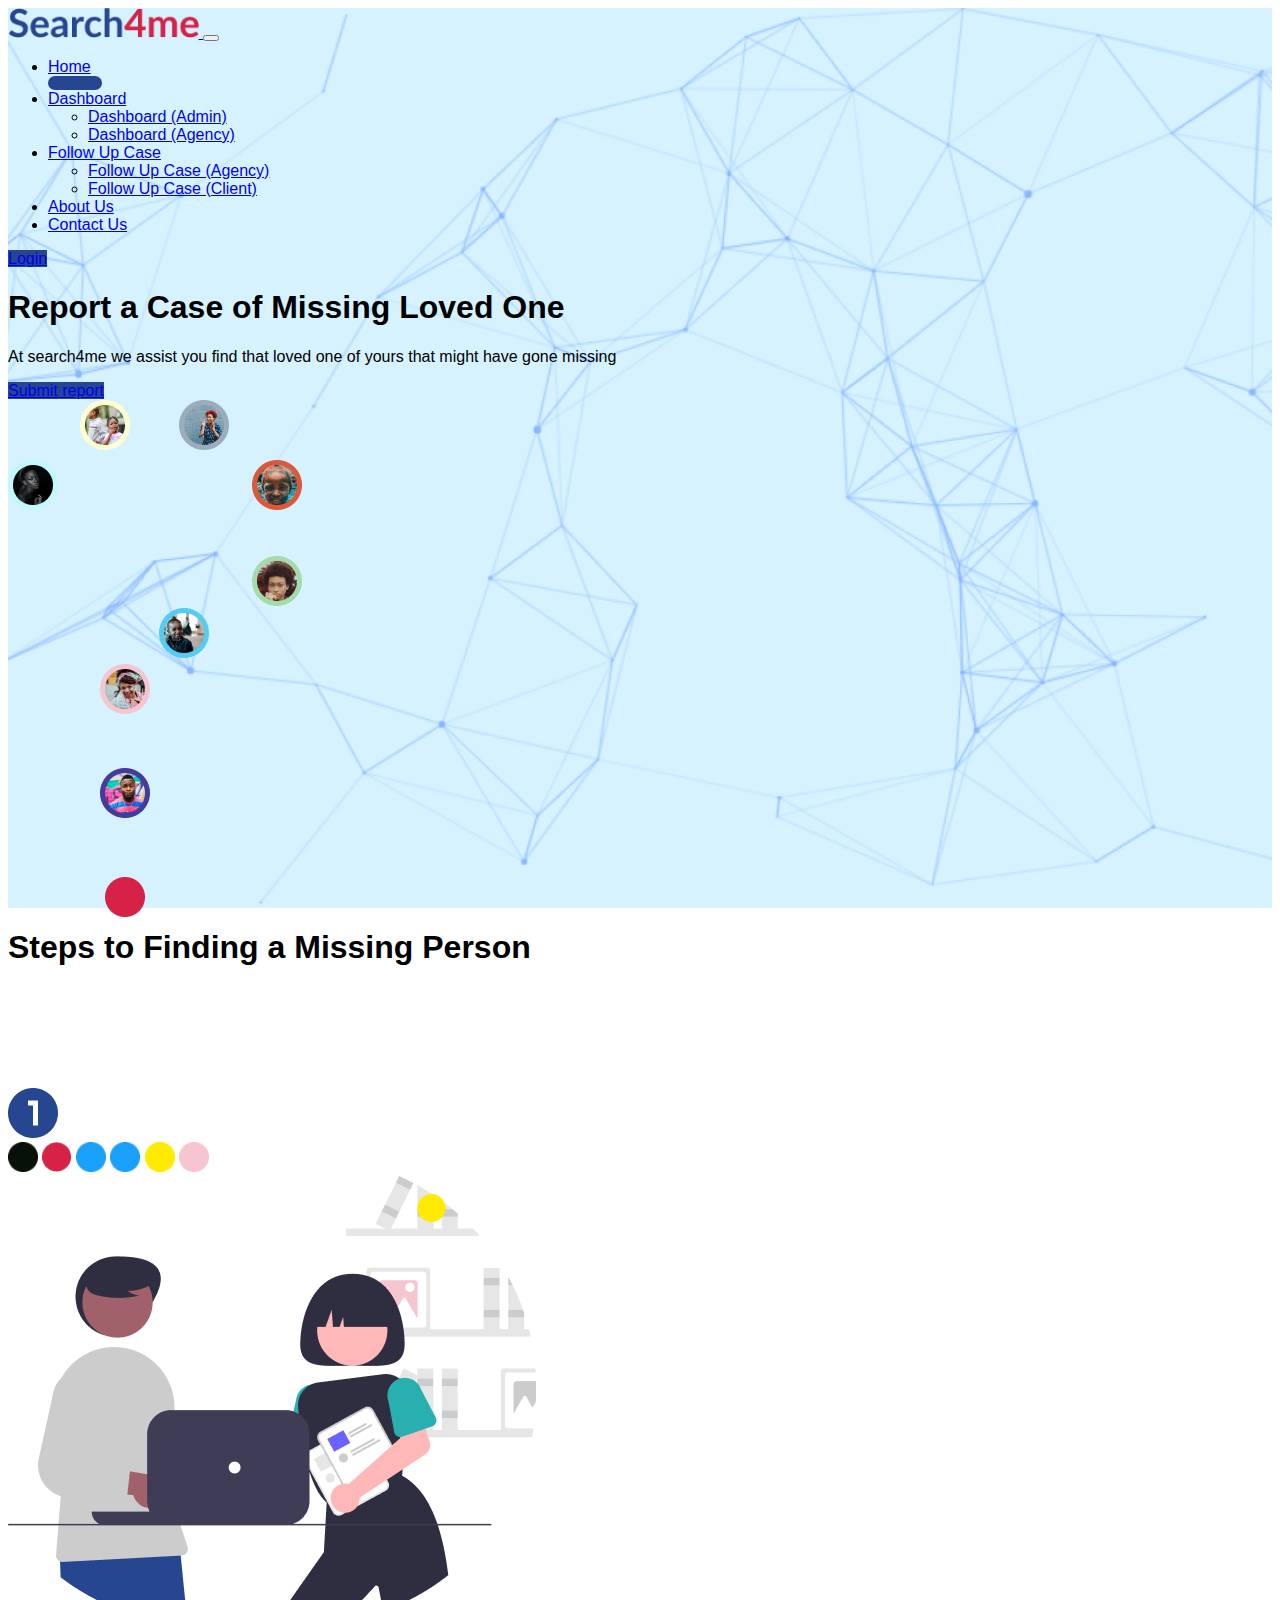
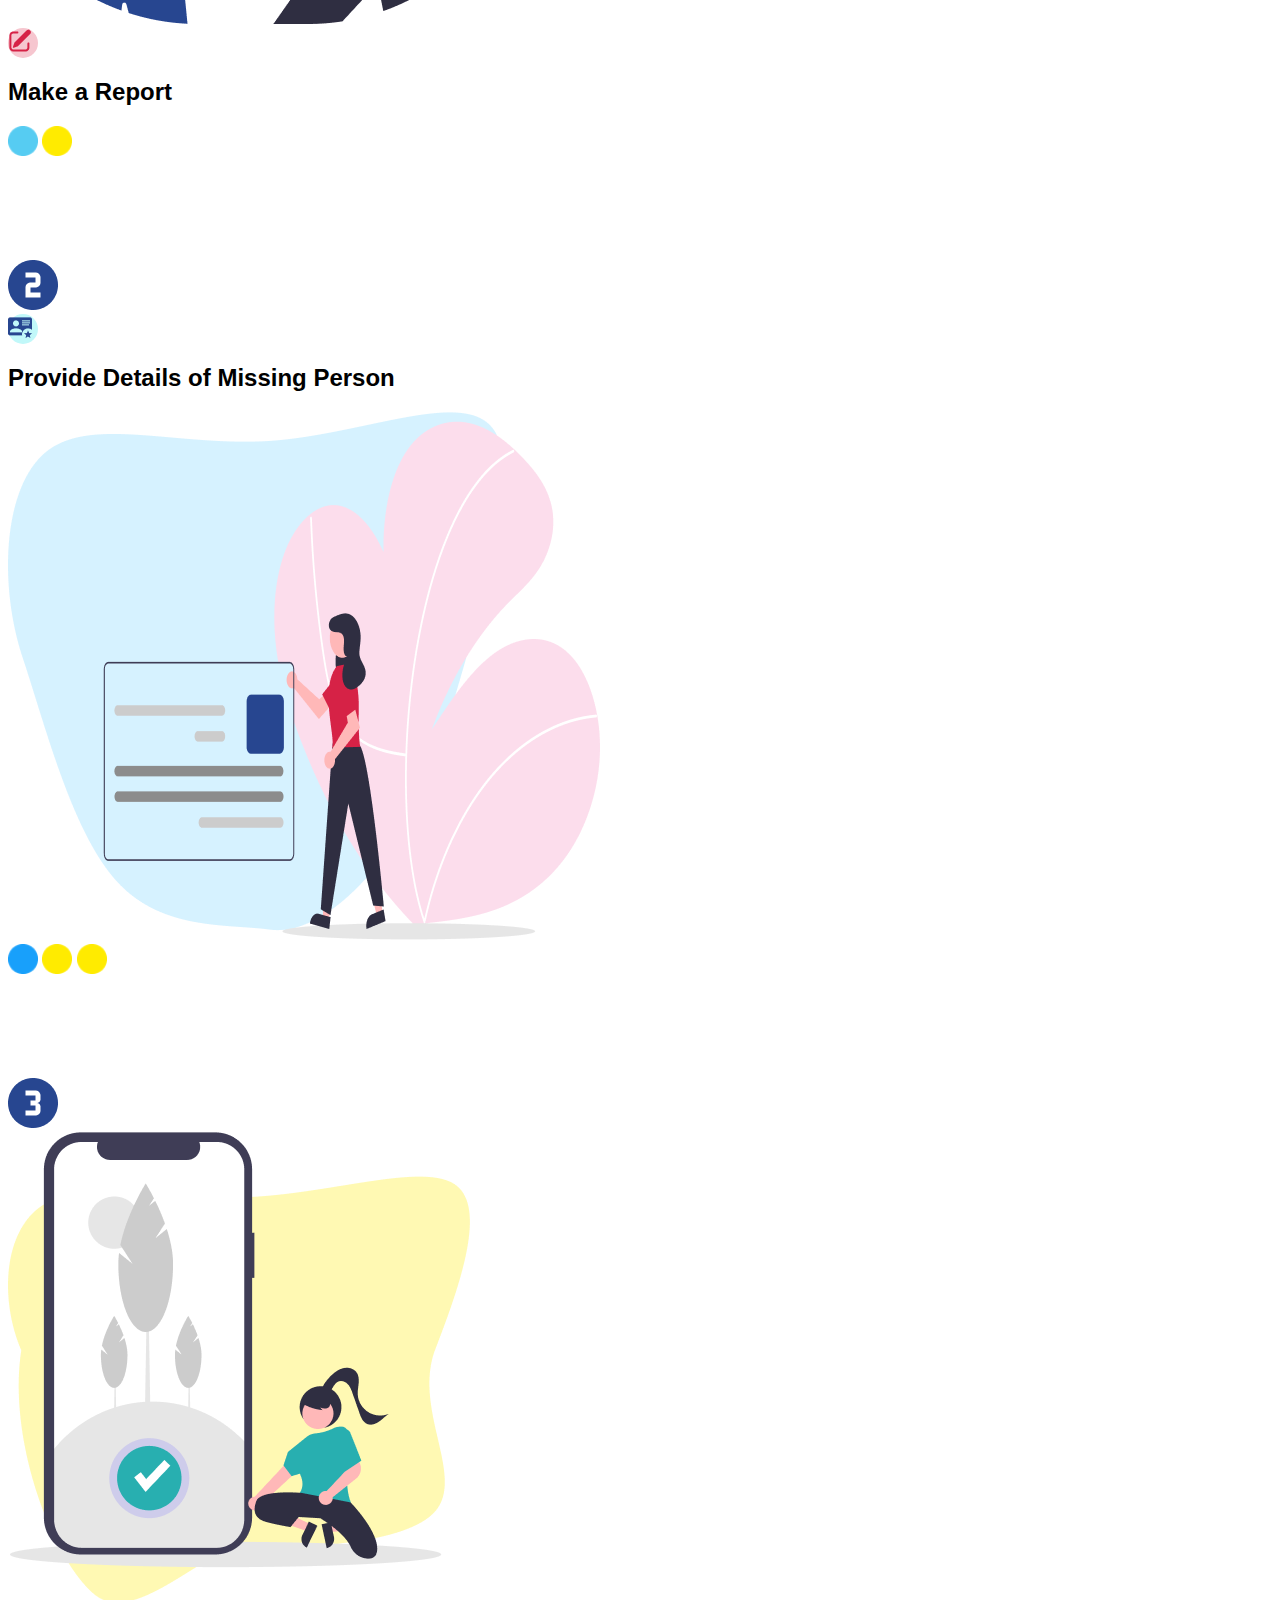
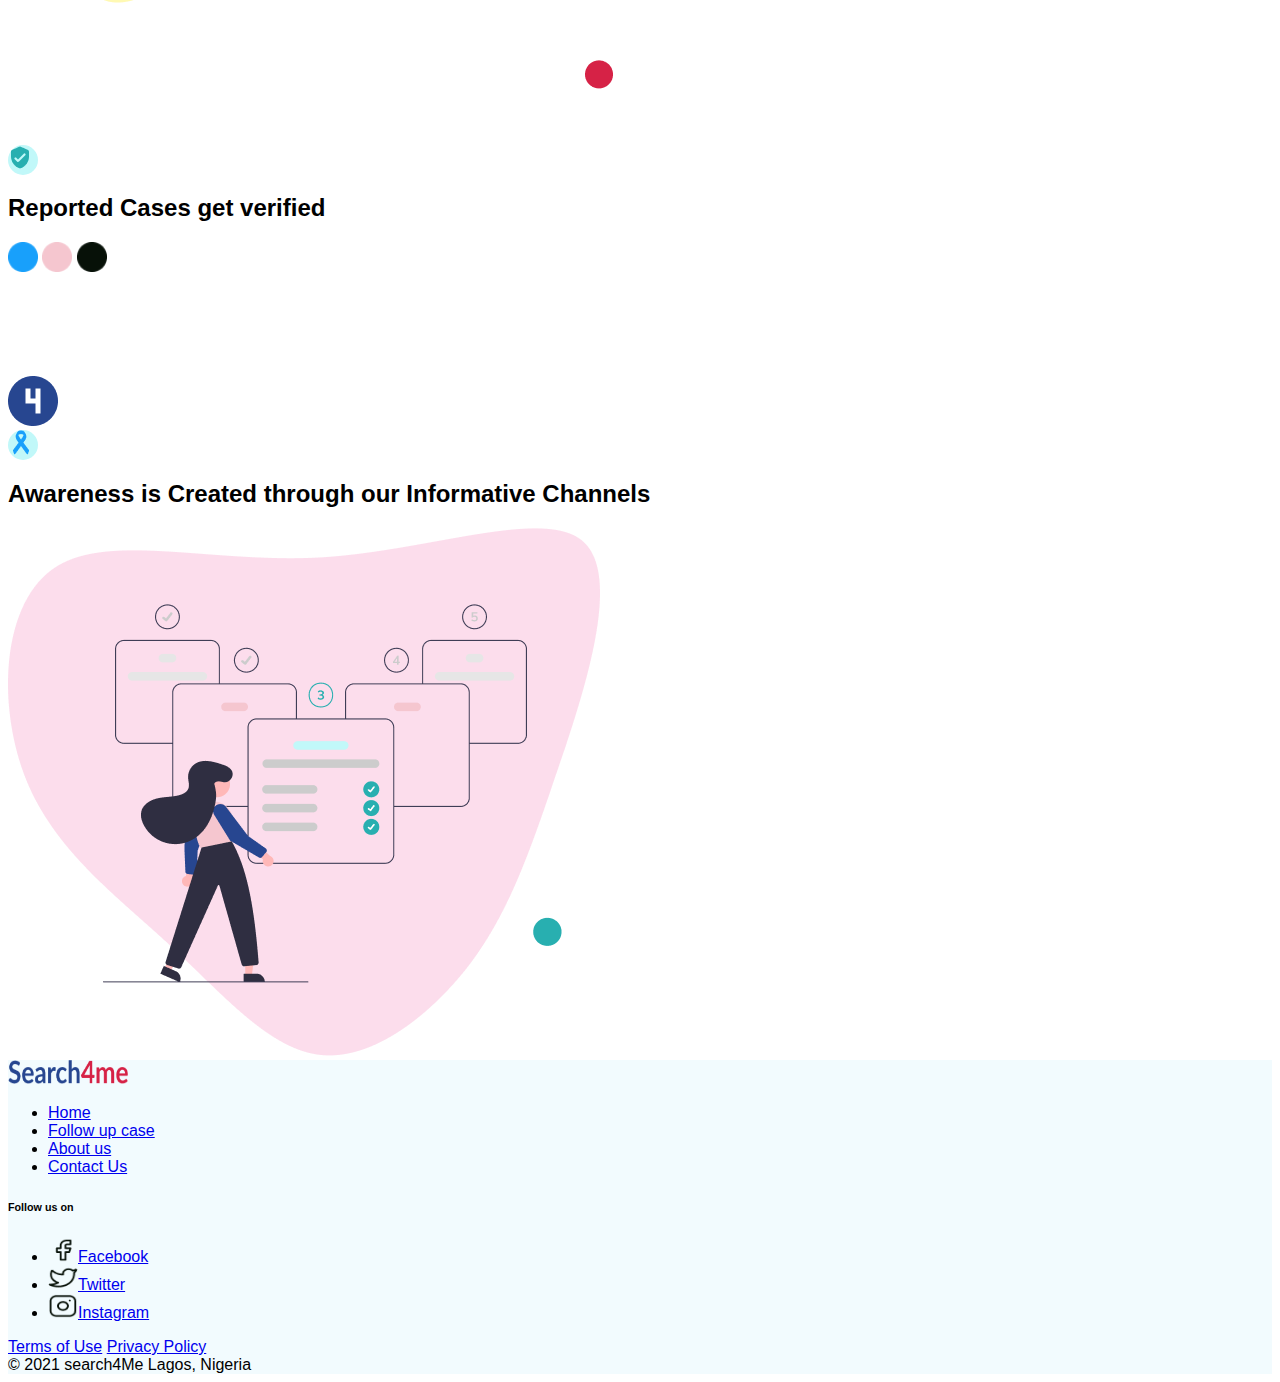
<file: index.html>
<!doctype html>
<html lang="en">
  <head>
   
    <meta charset="utf-8">
    <meta name="viewport" content="width=device-width, initial-scale=1">
    <link href="https://cdn.jsdelivr.net/npm/bootstrap@5.1.3/dist/css/bootstrap.min.css" rel="stylesheet" integrity="sha384-1BmE4kWBq78iYhFldvKuhfTAU6auU8tT94WrHftjDbrCEXSU1oBoqyl2QvZ6jIW3" crossorigin="anonymous">
    <link rel="stylesheet" href="./Styles/landing.css">

    <title>search4Me</title>
  </head>
  <body>
    <!-- <header>
      <div class="container ">
        <nav class="navbar navbar-expand-lg navbar-light bg-white p-3">
          <div class="container-fluid">
            <a class="navbar-brand" href="index.html">
              <img src="./images/logo.png" alt="" width="100" height="24">
            </a>
            <button class="navbar-toggler" type="button" data-bs-toggle="collapse" data-bs-target="#navbarSupportedContent" aria-controls="navbarSupportedContent" aria-expanded="false" aria-label="Toggle navigation">
              <span class="navbar-toggler-icon"></span>
            </button>
            <div class="collapse navbar-collapse justify-content-center" id="navbarSupportedContent">
              <ul class="navbar-nav mb-2 mb-lg-0 header-nav">
                <li class="nav-item">
                  <a class="nav-link text-body" aria-current="page" href="index.html">Home</a>
                </li>
                <li class="nav-item">
                  <a class="nav-link text-body" href="followuppage.html">Follow up case </a>
                </li>
                <li class="nav-item">
                  <a class="nav-link text-body" href="about.html">About us </a>
                </li>
                <li class="nav-item">
                  <a class="nav-link text-body" href="contact.html">Contact Us </a>
                </li>
              </ul>
              <button type="button" class="btn btn-1 btn-sm text-white">Submit report</button>
            </div>
          </div>
        </nav>
      </div>
    </header> -->

      <!--First Section-->
      <section
      class="jumbotron"
      style="
          background: url('images/background image.png') ;
          height: 100vh;
          background-size:cover;
      ">
       <nav class="navbar navbar-expand-lg navbar-light bg-transparent pt-4">
          <div class="container">
              <a class="navbar-brand" href="#">
                  <img src="./images/logo.png" alt="" width="" height="30" class="d-inline-block align-text-top">
                </a>
            <button class="navbar-toggler" type="button" data-bs-toggle="collapse" data-bs-target="#navbarText" aria-controls="navbarText" aria-expanded="false" aria-label="Toggle navigation">
              <span class="navbar-toggler-icon"></span>
            </button>
            <div class="collapse navbar-collapse text-center" id="navbarText">
              <ul class="navbar-nav mx-auto mb-2 mb-lg-0 myNav">
                <li class="nav-item">
                  <a class="nav-link active fw-bold" aria-current="page" href="#">Home</a>
                  <hr class="hr">
                </li>
                <li class="nav-item dropdown">
                  <a class="nav-link dropdown-toggle" href="#" id="navbarDropdown2" role="button" data-bs-toggle="dropdown" aria-expanded="false">
                    Dashboard
                  </a>
                  <ul class="dropdown-menu text-center" aria-labelledby="navbarDropdown2">
                    <li><a class="dropdown-item" href="dashboardadmin.html">Dashboard (Admin)</a></li>
                    <li><a class="dropdown-item" href="dashboardagency.html">Dashboard (Agency)</a></li>
                  </ul>
                </li>
                <li class="nav-item dropdown">
                  <a class="nav-link dropdown-toggle" href="#" id="navbarDropdown" role="button" data-bs-toggle="dropdown" aria-expanded="false">
                    Follow Up Case
                  </a>
                  <ul class="dropdown-menu text-center" aria-labelledby="navbarDropdown">
                    <li><a class="dropdown-item" href="followuppage.html">Follow Up Case (Agency)</a></li>
                    <li><a class="dropdown-item" href="followupinput.html">Follow Up Case (Client)</a></li>
                  </ul>
                </li>
                <li class="nav-item">
                  <a class="nav-link pl-5 " href="about.html">About Us</a>
                </li>
                <li class="nav-item">
                  <a class="nav-link pl-5" href="contact.html">Contact Us</a>
                </li>
              </ul>
              <a class="btn btn-primary" href="agencylogin.html" role="button">Login</a>
            </div>
          </div>
        </nav>
          <div class="container"> 
              <div class="row top-auto ">
                  <div class="col-sm d-flex justify-content-center align-items-center report">
                      <div class="">
                          <h1 class="fw-bold">Report a Case of Missing Loved One</h1>
                          <p class="pt-4 lead">At search4me we assist you find that loved one of yours that might have gone missing</p>
                          <!-- <button class="btn btn-primary mt-4" href="reportcaseform.html" role="button"><h5>Submit Report</h5></button> -->
                          <!-- <button><a class="btn btn-primary" href="reportcaseform.html" role="button">Submit report</a></button>  -->
                          <a class="btn btn-primary fs-5" href="reportcaseform.html" role="button">Submit report</a>
                      </div>
                  </div>
                  <div class="col-sm question">
                      <div class="d-flex justify-content-center align-items-center pt-2">
                          <img src="./images/Question mark pictures.png" class="img-fluid questionImage" alt="...">
                      </div>
                      
                  </div>
              </div>
          </div>  
      </section>
  
      <!--remaining body-->
      <section class="container-fluid">
         <!--Second section-->
          <h1 class="text-center fw-bold pt-3">Steps to Finding a Missing Person</h1>
         
          <div class="row bg-light ">
              <div class=" d-flex justify-content-center align-items-center">
                  <img src="./images/1 icon.png" class="number"/>
              </div>
              <div class="position-relative">
                  <img src="./images/black icon.png" class="icon position-absolute black"/>
                  <img src="./images/red icon.png"  class="icon position-absolute red"/>    
                  <img src="./images/Light blue icon.png"  class="icon position-absolute blue"/>
                  <img src="./images/Light blue icon.png"  class="icon position-absolute blue1"/>
                  <img src="./images/yellow icon.png"  class="icon position-absolute yellow"/>
                  <img src="./images/light pink icon.png"  class="icon position-absolute pink"/>
              </div>
                 
              <div class="col-sm d-flex justify-content-center align-items-center ">
                  <img src="./images/reportcase image.png" alt="" class="img-fluid">
              </div>
              <div class=" col-sm d-flex justify-content-center align-items-center">
                          <div class="">
                              <div class="d-flex justify-content-center ">
                                  <div class="round d-flex justify-content-center align-items-center">
                                     <img src="./images/report icon.png" alt="">
                                  </div>
                              </div> 
                             <h2 class="fw-bold">Make a Report</h2>
                          </div> 
              </div>
          </div>
  <!--Third Section-->
  <div class=" position-relative">
      <img src="./images/blue icon.png"  class="icon position-absolute blue2"/>
      <img src="./images/yellow icon.png"  class="icon position-absolute yellow2"/>
  </div>
          <div class=" d-flex justify-content-center align-items-center ">
              <img src="./images/2 icon.png" class="number">
          </div>
          <div class="row swapBox">
              <div class=" col-sm d-flex justify-content-center align-items-center position-relative ">
                  <div class="swapBoxContent">
                      <div class="d-flex justify-content-center ">
                          <div class="round round-blue d-flex justify-content-center align-items-center">
                              <img src="./images/card account.png" alt="">
                          </div>
                      </div >
                      <div class="d-flex justify-content-center">
                          <h2 class="fw-bold text-center">Provide Details of Missing Person</h2>
                      </div>
                     
                  </div>
              </div>
              <div class="col-sm d-flex justify-content-center align-items-center swapBoxImage">
                  <img src="./images/provide details image.png" alt="" class="img-fluid">
              </div>
          </div>
          <!--fourth Section-->
          <div class=" position-relative">
              <img src="./images/Light blue icon.png"  class="position-absolute blue3 icon"/>
              <img src="./images/yellow icon.png"  class="icon position-absolute yellow3"/>
              <img src="./images/yellow icon.png"  class="icon position-absolute yellow4"/>
          </div>
          <div class="row bg-light thirdRow">
              <div class=" d-flex justify-content-center align-items-center">
                  <img src="./images/3 icon.png" alt=""  class="number">
              </div>
              <div class="col-sm d-flex justify-content-center align-items-center">
                  <img src="./images/case verified image.png" alt="" class="img-fluid anotherImg">
              </div>
              <div class=" col-sm d-flex justify-content-center align-items-center">
                  <div class="">
                      <div class="d-flex justify-content-center ">
                          <div class="round round-blue d-flex justify-content-center align-items-center">
                              <img src="./images/verify icon.png" alt="">
                          </div>
                      </div> 
                      <div class="d-flex justify-content-center">
                          <h2 class="fw-bold text-center">Reported Cases get verified</h2>
                      </div>
                  </div>
              </div>
          </div>
         
         <!--fifth Section-->
         <div class=" position-relative">
          <img src="./images/Light blue icon.png"  class="icon position-absolute blue4"/>
          <img src="./images/light pink icon.png"  class="icon position-absolute pink1"/>
          <img src="./images/black icon.png" class="icon position-absolute black1 icon"/>
      </div>
          <div class=" d-flex justify-content-center align-items-center">
              <img src="./images/4 icon.png" alt="" class="number">
          </div>
          <div class="row swapBox"> 
              <div class=" col-sm d-flex justify-content-center align-items-center ">
                  <div class="swapBoxContent">
                      <div class="d-flex justify-content-center ">
                          <div class="round round-blue d-flex justify-content-center align-items-center">
                             <img src="./images/ribbon.png" alt="">
                          </div>
                      </div> 
                      <div class="d-flex justify-content-center">
                          <h2 class="fw-bold text-center">Awareness is Created through our Informative Channels</h2>
                      </div>
                  </div> 
              </div>
              <div class="col-sm d-flex justify-content-center align-items-center swapBoxImage">
                  <img src="./images/awareness image.png" alt="" class="img-fluid">
              </div>
          </div>
  
      </section>
  


    <footer>
      <div class="footer-section">
          <div class="container">
              <div class="row d-flex justify-content-around">
                  <div class="col-md-4 col-12 pt-5 mt-2 align-self-end">
                    <a class="navbar-brand ps-5" href="index.html">
                      <img src="./images/logo.png" alt="" width="120" height="24">
                    </a>
                  </div>
              
                  <div class="col-md-4 col-12 footer-links pt-4">
                    <ul class="navbar-nav ">
                      <li class="nav-item">
                        <a class="nav-link text-body fw-normal" aria-current="page" href="index.html">Home</a>
                      </li>
                      <li class="nav-item">
                        <a class="nav-link text-body fw-normal" href="followuppage.html">Follow up case </a>
                      </li>
                      <li class="nav-item">
                        <a class="nav-link text-body fw-normal" href="about.html">About us </a>
                      </li>
                      <li class="nav-item">
                        <a class="nav-link text-body fw-normal" href="contact.html">Contact Us </a>
                      </li>
                    </ul>
                  </div>
              
                  <div class="col-md-4 col-12 pt-4 pb-2">
                    <h6 class="fw-normal">Follow us on</h6>
                    <ul class="navbar-nav">
                      <li class="nav-item">
                        <a class="nav-link text-body list" href="#"><img src="./images/facebook.png" alt="" width="30" height="24"><span class="p-2 fw-normal">Facebook</span></a>
                      </li>
                      <li class="nav-item">
                        <a class="nav-link text-body list" href="#"><img src="./images/twitter.png" alt="" width="30" height="24"><span class="p-2 fw-normal">Twitter</span></a>
                      </li>
                      <li class="nav-item">
                        <a class="nav-link text-body" href="#"><img src="./images/instagram.png" alt="" width="30" height="24"><span class="p-2 fw-normal">Instagram</span></a>
                      </li>
                      
                    </ul>
                  </div>
    
                  <div class="me-md-auto text-center text-md-start ps-5">
                      <div class="copyright text-center d-flex justify-content-center ">
                          <a class="nav-link text-dark fw-normal" href="term.html">Terms of Use</a>
                          <a class="nav-link text-dark fw-normal" href="policy.html">Privacy Policy</a>
                      </div>
                  </div>
                  <div class="me-md-auto text-center text-md-start ps-5 pt-2 pb-4">
                      <div class="copyright text-center fw-normal">
                          © 2021 search4Me Lagos, Nigeria
                      </div>
                  </div>
              </div>
          </div>
      </div>
    </footer>
    



    <script src="https://cdn.jsdelivr.net/npm/bootstrap@5.1.3/dist/js/bootstrap.bundle.min.js" integrity="sha384-ka7Sk0Gln4gmtz2MlQnikT1wXgYsOg+OMhuP+IlRH9sENBO0LRn5q+8nbTov4+1p" crossorigin="anonymous"></script>
    <script src="./js/script.js"></script>
  </body>
</html>
</file>
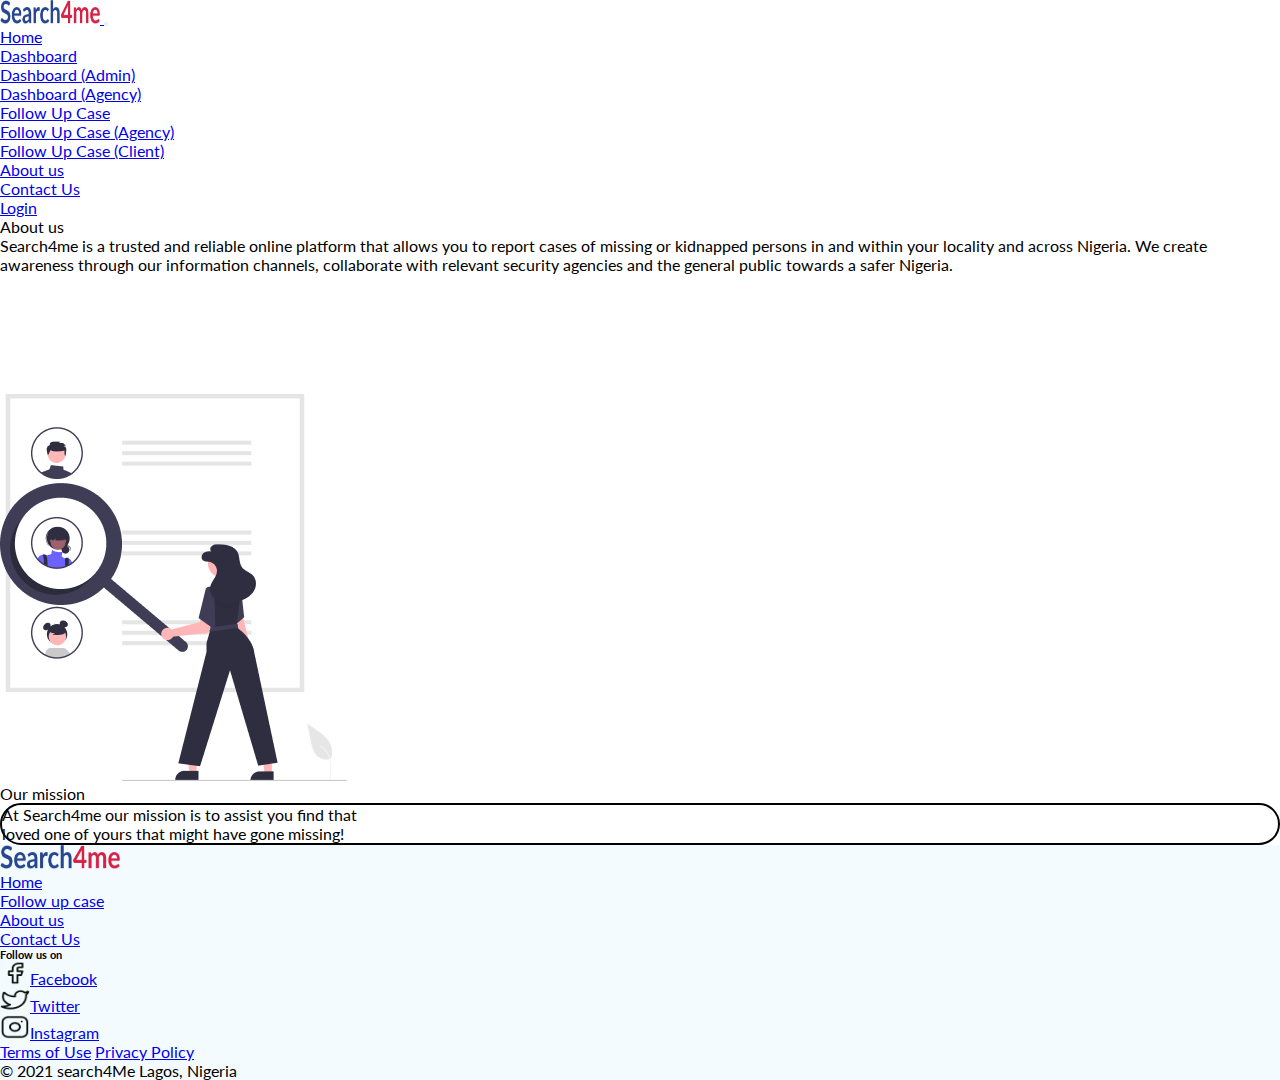
<file: about.html>
<!doctype html>
<html lang="en">
  <head>
   
    <meta charset="utf-8">
    <meta name="viewport" content="width=device-width, initial-scale=1">
    <link href="https://cdn.jsdelivr.net/npm/bootstrap@5.1.3/dist/css/bootstrap.min.css" rel="stylesheet" integrity="sha384-1BmE4kWBq78iYhFldvKuhfTAU6auU8tT94WrHftjDbrCEXSU1oBoqyl2QvZ6jIW3" crossorigin="anonymous">
    <link rel="stylesheet" href="./Styles/style.css">

    <title>search4Me</title>
  </head>
  <body>
    <header>
      <div class="container ">
        <nav class="navbar navbar-expand-lg navbar-light bg-white p-3 text-center">
          <div class="container-fluid">
            <a class="navbar-brand" href="index.html">
              <img src="./images/logo.png" alt="" width="100" height="24">
            </a>
            <button class="navbar-toggler" type="button" data-bs-toggle="collapse" data-bs-target="#navbarSupportedContent" aria-controls="navbarSupportedContent" aria-expanded="false" aria-label="Toggle navigation">
              <span class="navbar-toggler-icon"></span>
            </button>
            <div class="collapse navbar-collapse justify-content-around" id="navbarSupportedContent">
              <ul class="navbar-nav mb-2 mb-lg-0 header-nav">
                <li class="nav-item">
                  <a class="nav-link text-body" aria-current="page" href="index.html">Home</a>
                </li>
                <li class="nav-item dropdown">
                  <a class="nav-link dropdown-toggle" href="#" id="navbarDropdown2" role="button" data-bs-toggle="dropdown" aria-expanded="false">
                    Dashboard
                  </a>
                  <ul class="dropdown-menu text-center" aria-labelledby="navbarDropdown2">
                    <li><a class="dropdown-item" href="dashboardadmin.html">Dashboard (Admin)</a></li>
                    <li><a class="dropdown-item" href="dashboardagency.html">Dashboard (Agency)</a></li>
                  </ul>
                </li>
                <li class="nav-item dropdown">
                  <a class="nav-link dropdown-toggle" href="#" id="navbarDropdown" role="button" data-bs-toggle="dropdown" aria-expanded="false">
                    Follow Up Case
                  </a>
                  <ul class="dropdown-menu text-center" aria-labelledby="navbarDropdown">
                    <li><a class="dropdown-item" href="followuppage.html">Follow Up Case (Agency)</a></li>
                    <li><a class="dropdown-item" href="followupinput.html">Follow Up Case (Client)</a></li>
                  </ul>
                </li>
                <li class="nav-item">
                  <a class="nav-link text-body" href="about.html">About us </a>
                </li>
                <li class="nav-item">
                  <a class="nav-link text-body" href="contact.html">Contact Us </a>
                </li>
              </ul>
              <a class="btn btn-primary" href="agencylogin.html" role="button">Login</a>
            </div>
          </div>
        </nav>
        
      </div>
    </header>

    <section class="row ms-5 me-5 mt-3" >
      <div class="col-xs-12 col-md-6">
          <div class="about fs-1 fw-bold text-black">
              About us
          </div>
          <div class="fs-5 text-black mt-3">
              Search4me is a trusted and reliable online platform that allows you to
              report cases of missing or kidnapped persons in and within your locality
              and across Nigeria. We create awareness through our information channels, 
              collaborate with relevant security agencies and the general public towards 
              a safer Nigeria.  
          </div>
      </div>
      <div class="col-xs-12 col-md-2"></div>
      <div class="col-xs-12 col-md-4 d-none d-lg-block d-md-block" 
      style="margin-top: 7.5rem;">
          <img src="images/about us image.png" alt="" class="img-fluid">
      </div>
      <div class="mt-5">
          <div class="fs-3 fw-bold text-black text-center">
              Our mission
          </div>
          <div class="d-flex justify-content-center">
            <p class="rounded-pill text-center fs-5 text-black mt-2 align-middle p-4 border-danger" style="border: 2px solid; border-radius: 50px;"> At Search4me our mission is to assist you find that<br> loved one of yours that might
              have gone missing!</p>
          </div>
          
      </div>
  </section>


    <footer>
      <div class="footer-section">
          <div class="container">
              <div class="row d-flex justify-content-around">
                  <div class="col-md-4 col-12 pt-5 mt-2 align-self-end">
                    <a class="navbar-brand ps-5" href="index.html">
                      <img src="./images/logo.png" alt="" width="120" height="24">
                    </a>
                  </div>
              
                  <div class="col-md-4 col-12 footer-links pt-4">
                    <ul class="navbar-nav ">
                      <li class="nav-item">
                        <a class="nav-link text-body fw-normal" aria-current="page" href="index.html">Home</a>
                      </li>
                      <li class="nav-item">
                        <a class="nav-link text-body fw-normal" href="followuppage.html">Follow up case </a>
                      </li>
                      <li class="nav-item">
                        <a class="nav-link text-body fw-normal" href="about.html">About us </a>
                      </li>
                      <li class="nav-item">
                        <a class="nav-link text-body fw-normal" href="contact.html">Contact Us </a>
                      </li>
                    </ul>
                  </div>
              
                  <div class="col-md-4 col-12 pt-4 pb-2">
                    <h6 class="fw-normal">Follow us on</h6>
                    <ul class="navbar-nav">
                      <li class="nav-item">
                        <a class="nav-link text-body list" href="#"><img src="./images/facebook.png" alt="" width="30" height="24"><span class="p-2 fw-normal">Facebook</span></a>
                      </li>
                      <li class="nav-item">
                        <a class="nav-link text-body list" href="#"><img src="./images/twitter.png" alt="" width="30" height="24"><span class="p-2 fw-normal">Twitter</span></a>
                      </li>
                      <li class="nav-item">
                        <a class="nav-link text-body" href="#"><img src="./images/instagram.png" alt="" width="30" height="24"><span class="p-2 fw-normal">Instagram</span></a>
                      </li>
                      
                    </ul>
                  </div>
    
                  <div class="me-md-auto text-center text-md-start ps-5">
                      <div class="copyright text-center d-flex justify-content-center ">
                          <a class="nav-link text-dark fw-normal" href="term.html">Terms of Use</a>
                          <a class="nav-link text-dark fw-normal" href="policy.html">Privacy Policy</a>
                      </div>
                  </div>
                  <div class="me-md-auto text-center text-md-start ps-5 pt-2 pb-4">
                      <div class="copyright text-center fw-normal">
                          © 2021 search4Me Lagos, Nigeria
                      </div>
                  </div>
              </div>
          </div>
      </div>
    </footer>
    



    <script src="https://cdn.jsdelivr.net/npm/bootstrap@5.1.3/dist/js/bootstrap.bundle.min.js" integrity="sha384-ka7Sk0Gln4gmtz2MlQnikT1wXgYsOg+OMhuP+IlRH9sENBO0LRn5q+8nbTov4+1p" crossorigin="anonymous"></script>
    <script src="./js/script.js"></script>
  </body>
</html>
</file>
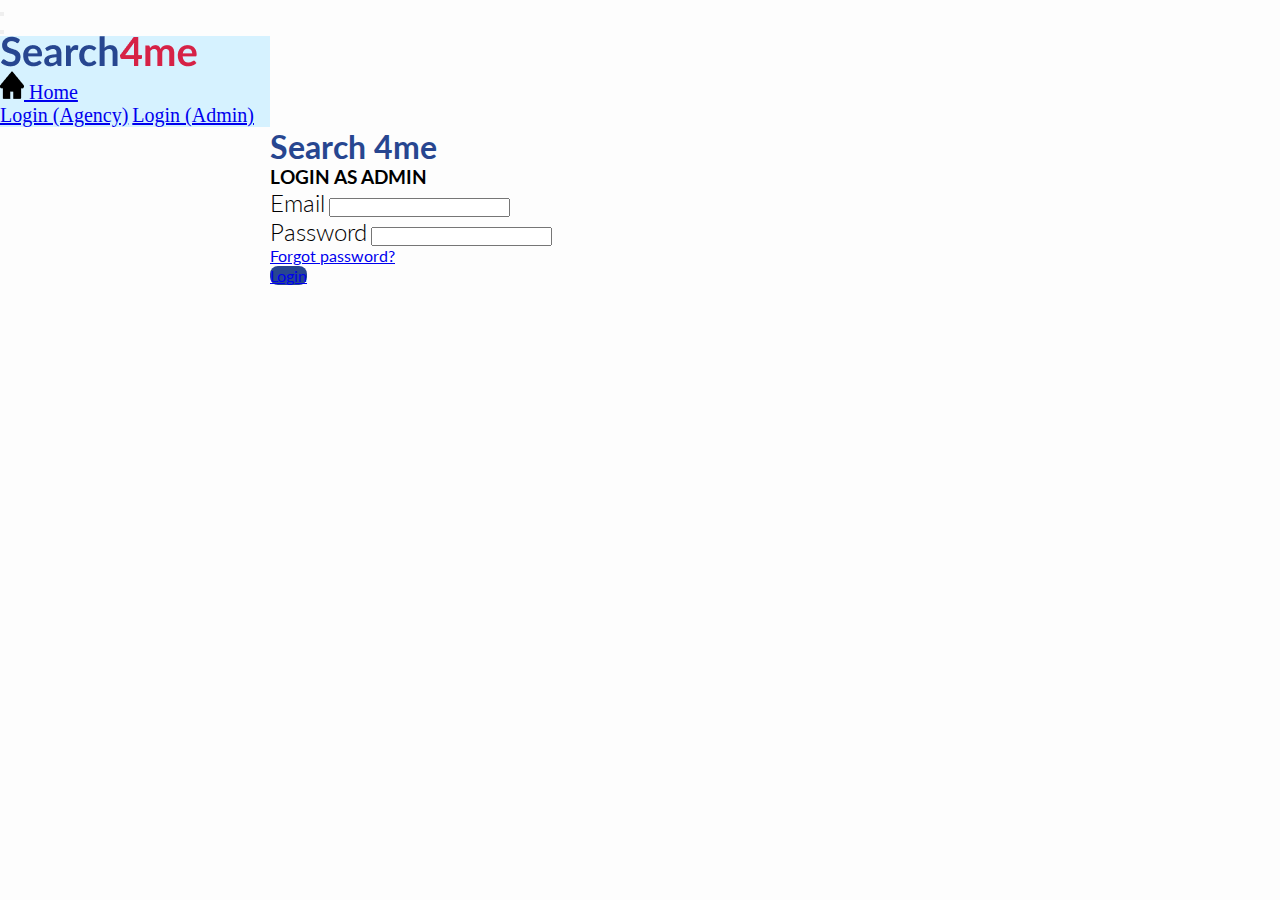
<file: adminlogin.html>
<!doctype html>
<html lang="en">
  <head>
   
    <meta charset="utf-8">
    <meta name="viewport" content="width=device-width, initial-scale=1">
    <link href="https://cdn.jsdelivr.net/npm/bootstrap@5.1.3/dist/css/bootstrap.min.css" rel="stylesheet" integrity="sha384-1BmE4kWBq78iYhFldvKuhfTAU6auU8tT94WrHftjDbrCEXSU1oBoqyl2QvZ6jIW3" crossorigin="anonymous">
    <link rel="stylesheet" href="./agency/style.css">
    <link rel="stylesheet" href="./Styles/dashboard.css">

    <title>Admin login</title>
  </head>
  <body>
    <div class="container-fluid">
       
      <button class="navbar-toggler" type="button" data-bs-toggle="collapse" data-bs-target="#navbarSupportedContent" aria-controls="navbarSupportedContent" aria-expanded="false" aria-label="Toggle navigation">
        <span class="navbar-toggler-icon"></span>
      </button>
    </div>
    
    <nav class="navbar-light  ms-2" >
      <button class="navbar-toggler " type="button" data-bs-toggle="offcanvas" data-bs-target="#offcanvasExample" aria-controls="offcanvasExample">
     <span class="navbar-toggler-icon"  data-bs-target="#offcanvasExample"></span>
    </button>
    </nav>
    
    <div class="offcanvas offcanvas-start sided-nav" tabindex="-1" id="offcanvasExample" aria-labelledby="offcanvasExampleLabel">
     <div class="offcanvas-header">
       <a href="#" class="navbar-brand ">
         <div class="logo ms-5">
           <img src="./images/logo.png" alt="logo">
         </div>
      </a>
       <button type="button" class="btn-close text-reset close" data-bs-dismiss="offcanvas" aria-label="Close"></button>
     </div>
     <div class="offcanvas-body">
       <ul class="navbar-nav d-flex flex-column mt-5 w-100">
         <li class="nav-items w-100" >
             <a href="index.html" class="nav-link text-dark pl-4 ">
              <span>
                  <img src="./images/dashboard icon.png" alt="" class="py-1">
              </span>
                <span>Home</span>
             </a>
         </li>
         <li class="nav-item w-100">
          <a href="agencylogin.html" class="nav-link text-dark pl-4 ">Login (Agency)</a>
          <a href="adminlogin.html" class="nav-link text-dark pl-4 ">Login (Admin)</a>
         </li>
     </ul>
      
     </div>
    </div> 
     <!-- Form -->
     <main class="w-auto bg-img">
       
        <div class="container-lg p-5">
            <div class="row lh-lg">
                <div class="col-12 col-md-12 col-12">
                    <div class="text-center lh-lg">
                        <h1 class=" search-heading text-center pb-3 ">Search <span class="text-danger text-center lh-lg search-heading2">4me</span></h1>
                        <h3 class="text-center pb-3 search-heading2 ">LOGIN AS ADMIN</h3>
                    </div>
                    <form action="#" class="form-margin full-width">
                        
                        <div class="mb-3 ">
                            <p id="message"></p>
                            <label for="exampleInputEmail1" class="form-label form-email ">Email</label>
                            <input type="email" class="form-control" id="exampleInputEmail1" aria-describedby="emailHelp">
                        </div>
                        <div class="mb-3">
                        
                            <label for="exampleInputPassword1" class="form-label form-password">Password</label>
                            <input type="password" class="form-control bolder" id="exampleInputPassword1">
                          </div>
                          
                            <a href="forgetpassword.html" class="text-danger text-decoration-none mb-5 forget-password">Forgot password?</a>
                            <br>
                            <a class="btn-form form-button float-end btn-lg border-0 text-white" href="dashboardadmin.html" role="button">Login</a>
                        </div>
                    </form>
                       
                </div>
    </section>
    


    <script src="https://cdn.jsdelivr.net/npm/bootstrap@5.1.3/dist/js/bootstrap.bundle.min.js" integrity="sha384-ka7Sk0Gln4gmtz2MlQnikT1wXgYsOg+OMhuP+IlRH9sENBO0LRn5q+8nbTov4+1p" crossorigin="anonymous"></script>
    <script src="./js/script.js"></script>
  </body>
</html>
</file>
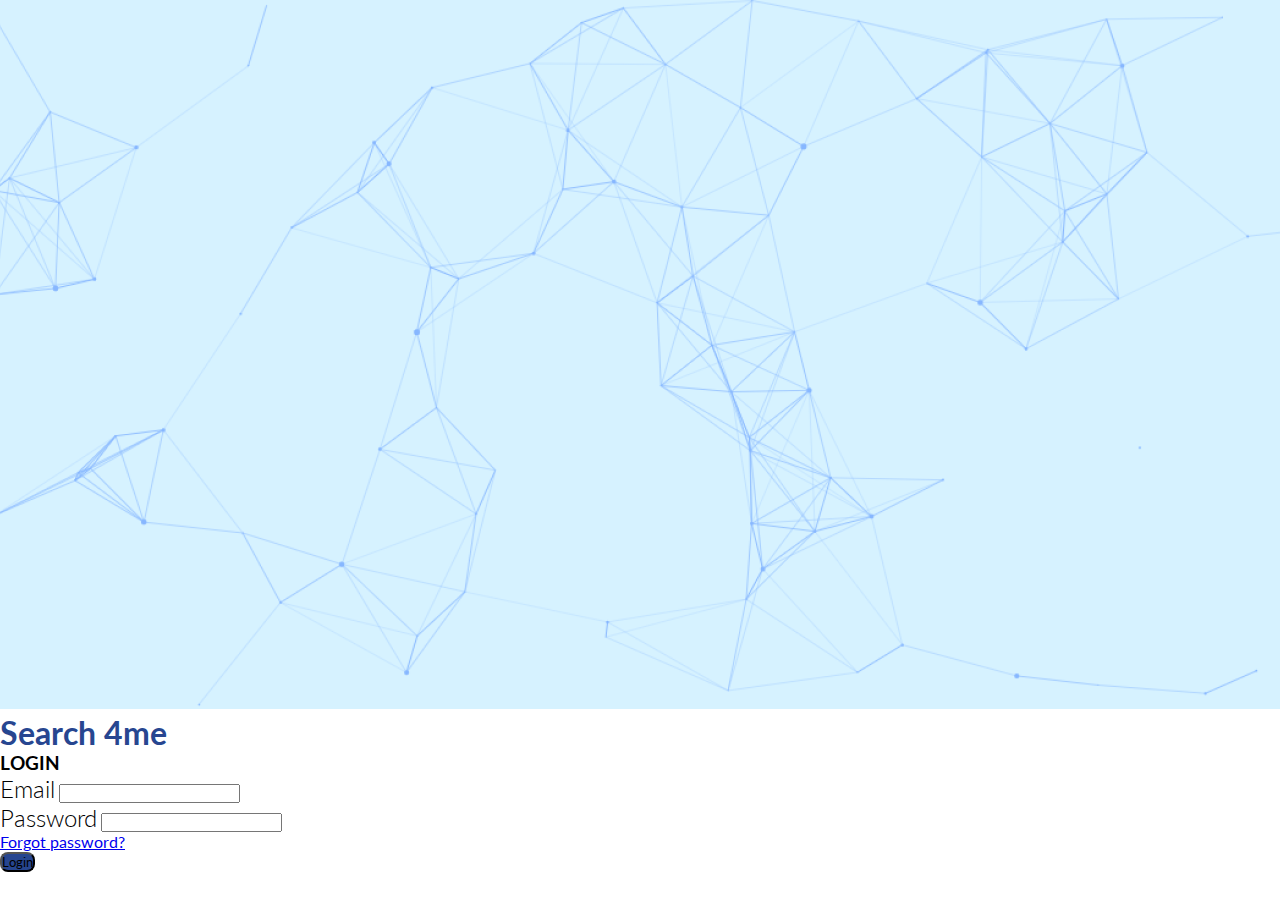
<file: agencylogin.html>
<!doctype html>
<html lang="en">
  <head>
   
    <meta charset="utf-8">
    <meta name="viewport" content="width=device-width, initial-scale=1">
    <link href="https://cdn.jsdelivr.net/npm/bootstrap@5.1.3/dist/css/bootstrap.min.css" rel="stylesheet" integrity="sha384-1BmE4kWBq78iYhFldvKuhfTAU6auU8tT94WrHftjDbrCEXSU1oBoqyl2QvZ6jIW3" crossorigin="anonymous">
    <link rel="stylesheet" href="./agency/style.css">

    <title>Agency login</title>
  </head>
  <body>
     <!-- Form -->
     <section class="d-flex w-100 bg-img">
        <div class="w-75">
            <img src="./images/background image.png" alt="" class="w-75 vh-100">
        </div>
        <div class="container-lg p-5">
            <div class="row lh-lg">
                <div class="col-12 col-md-12 col-12">
                    <div class="text-center lh-lg">
                        <h1 class=" search-heading text-center pb-3 ">Search <span class="text-danger text-center lh-lg search-heading2">4me</span></h1>
                        <h3 class="text-center pb-3 search-heading2 ">LOGIN</h3>
                    </div>
                    <form action="#" class="form-margin full-width">
                        
                        <div class="mb-3 ">
                            <p id="message"></p>
                            <label for="exampleInputEmail1" class="form-label form-email ">Email</label>
                            <input type="email" class="form-control" id="exampleInputEmail1" aria-describedby="emailHelp">
                        </div>
                        <div class="mb-3">
                        
                            <label for="exampleInputPassword1" class="form-label form-password">Password</label>
                            <input type="password" class="form-control bolder" id="exampleInputPassword1">
                          </div>
                          
                            <a href="forgetpassword.html" class="text-danger text-decoration-none mb-5 forget-password">Forgot password?</a>
                            <br>
                            <input class="btn-form form-button float-end btn-lg border-0 text-white full-width " type="submit" value="Login"/>
                        </div>
                    </form>
                       
                </div>
    </section>
    


    <script src="https://cdn.jsdelivr.net/npm/bootstrap@5.1.3/dist/js/bootstrap.bundle.min.js" integrity="sha384-ka7Sk0Gln4gmtz2MlQnikT1wXgYsOg+OMhuP+IlRH9sENBO0LRn5q+8nbTov4+1p" crossorigin="anonymous"></script>
    <script src="./js/script.js"></script>
  </body>
</html>
</file>
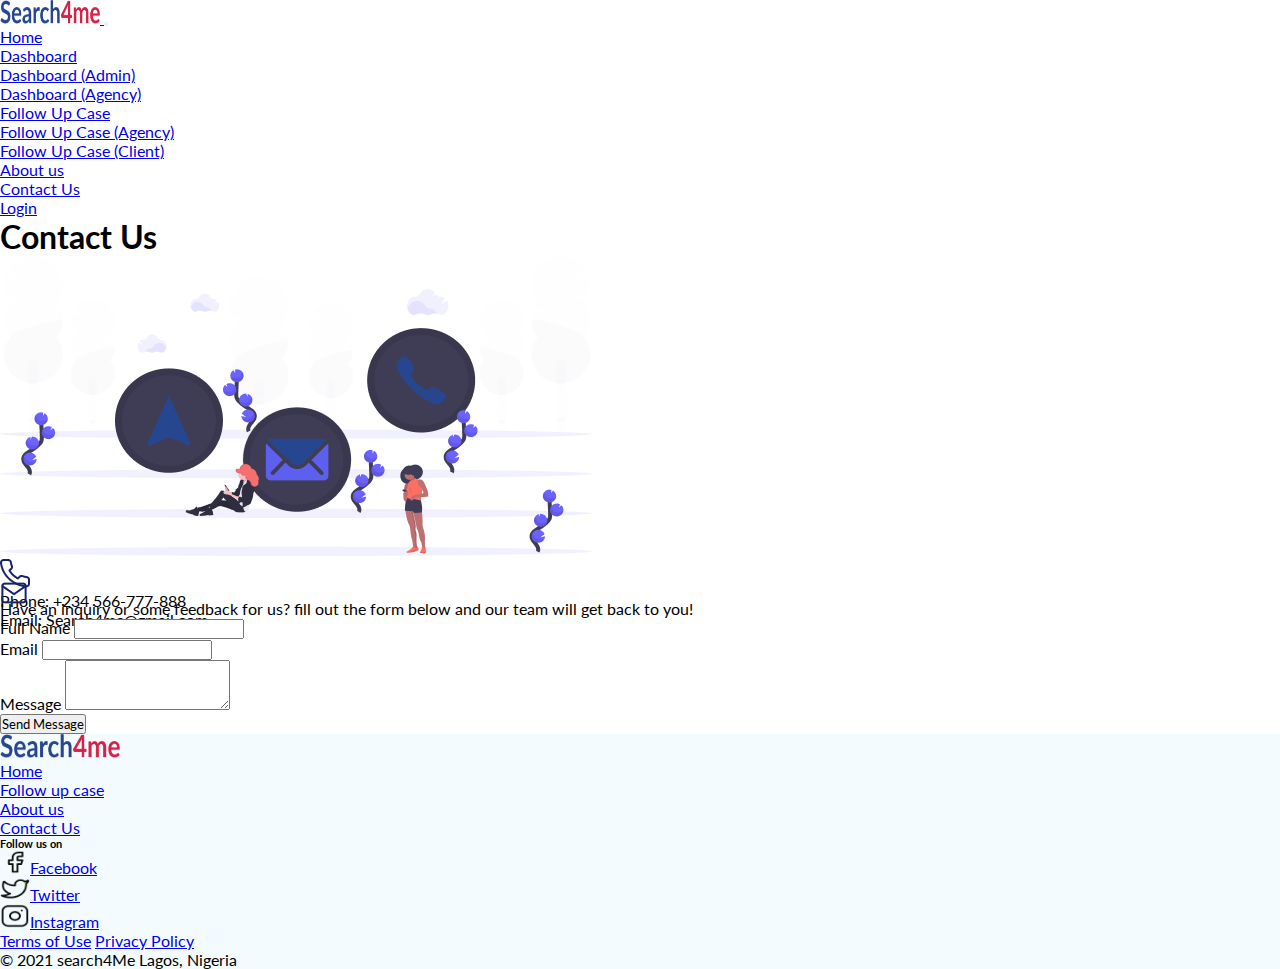
<file: contact.html>
<!doctype html>
<html lang="en">
  <head>
   
    <meta charset="utf-8">
    <meta name="viewport" content="width=device-width, initial-scale=1">
    <link href="https://cdn.jsdelivr.net/npm/bootstrap@5.1.3/dist/css/bootstrap.min.css" rel="stylesheet" integrity="sha384-1BmE4kWBq78iYhFldvKuhfTAU6auU8tT94WrHftjDbrCEXSU1oBoqyl2QvZ6jIW3" crossorigin="anonymous">
    <link rel="stylesheet" href="./Styles/style.css">

    <title>search4Me</title>
  </head>
  <body>
    <header>
      <div class="container ">
        <nav class="navbar navbar-expand-lg navbar-light bg-white p-3 text-center">
          <div class="container-fluid">
            <a class="navbar-brand" href="index.html">
              <img src="./images/logo.png" alt="" width="100" height="24">
            </a>
            <button class="navbar-toggler" type="button" data-bs-toggle="collapse" data-bs-target="#navbarSupportedContent" aria-controls="navbarSupportedContent" aria-expanded="false" aria-label="Toggle navigation">
              <span class="navbar-toggler-icon"></span>
            </button>
            <div class="collapse navbar-collapse justify-content-around" id="navbarSupportedContent">
              <ul class="navbar-nav mb-2 mb-lg-0 header-nav">
                <li class="nav-item">
                  <a class="nav-link text-body" aria-current="page" href="index.html">Home</a>
                </li>
                <li class="nav-item dropdown">
                  <a class="nav-link dropdown-toggle" href="#" id="navbarDropdown2" role="button" data-bs-toggle="dropdown" aria-expanded="false">
                    Dashboard
                  </a>
                  <ul class="dropdown-menu text-center" aria-labelledby="navbarDropdown2">
                    <li><a class="dropdown-item" href="dashboardadmin.html">Dashboard (Admin)</a></li>
                    <li><a class="dropdown-item" href="dashboardagency.html">Dashboard (Agency)</a></li>
                  </ul>
                </li>
                <li class="nav-item dropdown">
                  <a class="nav-link dropdown-toggle" href="#" id="navbarDropdown" role="button" data-bs-toggle="dropdown" aria-expanded="false">
                    Follow Up Case
                  </a>
                  <ul class="dropdown-menu text-center" aria-labelledby="navbarDropdown">
                    <li><a class="dropdown-item" href="followuppage.html">Follow Up Case (Agency)</a></li>
                    <li><a class="dropdown-item" href="followupinput.html">Follow Up Case (Client)</a></li>
                  </ul>
                </li>
                <li class="nav-item">
                  <a class="nav-link text-body" href="about.html">About us </a>
                </li>
                <li class="nav-item">
                  <a class="nav-link text-body" href="contact.html">Contact Us </a>
                </li>
              </ul>
              <a class="btn btn-primary" href="agencylogin.html" role="button">Login</a>
            </div>
          </div>
        </nav>
        
      </div>
    </header>

    <div class="container p-5 ">
      <h1 class="fs-3 fw-bold text-left m-0">Contact Us</h1>
      <div class="row">
        <div class="col-12  col-sm-6 p-0">
          <img class="mb-5 pb-3 img-fluid" src="./images/contact us image.png" alt="contact-img">
          <div class="mt-5 pt-3">
            <div class="d-flex mb-4" style="height: 20px;">
              <img class="h-100 me-2" src="./images/phone.png" alt="phone-icon">
              <p class="h-100">Phone: +234 566-777-888</p>
            </div>
            <div class="d-flex" style="height: 20px;">
              <img class="h-100 me-2" src="./images/mail.png" alt="phone-icon">
              <p class="h-100">Email: Search4me@gmail.com</p>
            </div>
          </div>
        </div>
        <div class="col-12 col-sm-6 p-0">
          <p class="m-5">Have an inquiry or some feedback for us? fill out the form below and our team will get back to you!</p>
          <div class="container">
            
            <form class="p-5 border border-danger rounded-3 border-2">
              <div class="mb-3">
                <label for="exampleInputFullName1" class="form-label">Full Name</label>
                <input type="email" class="form-control" id="exampleInputEmail1" aria-describedby="nameHelp">
              </div>
              <div class="mb-3">
                <label for="exampleInputEmail1" class="form-label">Email</label>
                <input type="email" class="form-control" id="exampleInputPassword1">
              </div>
              <div class="mb-3">
                <label for="exampleFormControlTextarea1" class="form-label">Message</label>
                <textarea class="form-control" id="exampleFormControlTextarea1" rows="3"></textarea>
              </div>
              <div class="d-grid gap-2 col-6 mx-auto">
                <button type="submit" class="btn submit btn-primary mt-3">Send Message</button>
              </div>
            </form>
          </div>

        </div>
      </div>
    </div>




    <footer>
      <div class="footer-section">
          <div class="container">
              <div class="row d-flex justify-content-around">
                  <div class="col-md-4 col-12 pt-5 mt-2 align-self-end">
                    <a class="navbar-brand ps-5" href="index.html">
                      <img src="./images/logo.png" alt="" width="120" height="24">
                    </a>
                  </div>
              
                  <div class="col-md-4 col-12 footer-links pt-4">
                    <ul class="navbar-nav ">
                      <li class="nav-item">
                        <a class="nav-link text-body fw-normal" aria-current="page" href="index.html">Home</a>
                      </li>
                      <li class="nav-item">
                        <a class="nav-link text-body fw-normal" href="followuppage.html">Follow up case </a>
                      </li>
                      <li class="nav-item">
                        <a class="nav-link text-body fw-normal" href="about.html">About us </a>
                      </li>
                      <li class="nav-item">
                        <a class="nav-link text-body fw-normal" href="contact.html">Contact Us </a>
                      </li>
                    </ul>
                  </div>
              
                  <div class="col-md-4 col-12 pt-4 pb-2">
                    <h6 class="fw-normal">Follow us on</h6>
                    <ul class="navbar-nav">
                      <li class="nav-item">
                        <a class="nav-link text-body list" href="#"><img src="./images/facebook.png" alt="" width="30" height="24"><span class="p-2 fw-normal">Facebook</span></a>
                      </li>
                      <li class="nav-item">
                        <a class="nav-link text-body list" href="#"><img src="./images/twitter.png" alt="" width="30" height="24"><span class="p-2 fw-normal">Twitter</span></a>
                      </li>
                      <li class="nav-item">
                        <a class="nav-link text-body" href="#"><img src="./images/instagram.png" alt="" width="30" height="24"><span class="p-2 fw-normal">Instagram</span></a>
                      </li>
                      
                    </ul>
                  </div>
    
                  <div class="me-md-auto text-center text-md-start ps-5">
                      <div class="copyright text-center d-flex justify-content-center ">
                          <a class="nav-link text-dark fw-normal" href="term.html">Terms of Use</a>
                          <a class="nav-link text-dark fw-normal" href="policy.html">Privacy Policy</a>
                      </div>
                  </div>
                  <div class="me-md-auto text-center text-md-start ps-5 pt-2 pb-4">
                      <div class="copyright text-center fw-normal">
                          © 2021 search4Me Lagos, Nigeria
                      </div>
                  </div>
              </div>
          </div>
      </div>
    </footer>
    



    <script src="https://cdn.jsdelivr.net/npm/bootstrap@5.1.3/dist/js/bootstrap.bundle.min.js" integrity="sha384-ka7Sk0Gln4gmtz2MlQnikT1wXgYsOg+OMhuP+IlRH9sENBO0LRn5q+8nbTov4+1p" crossorigin="anonymous"></script>
  </body>
</html>
</file>
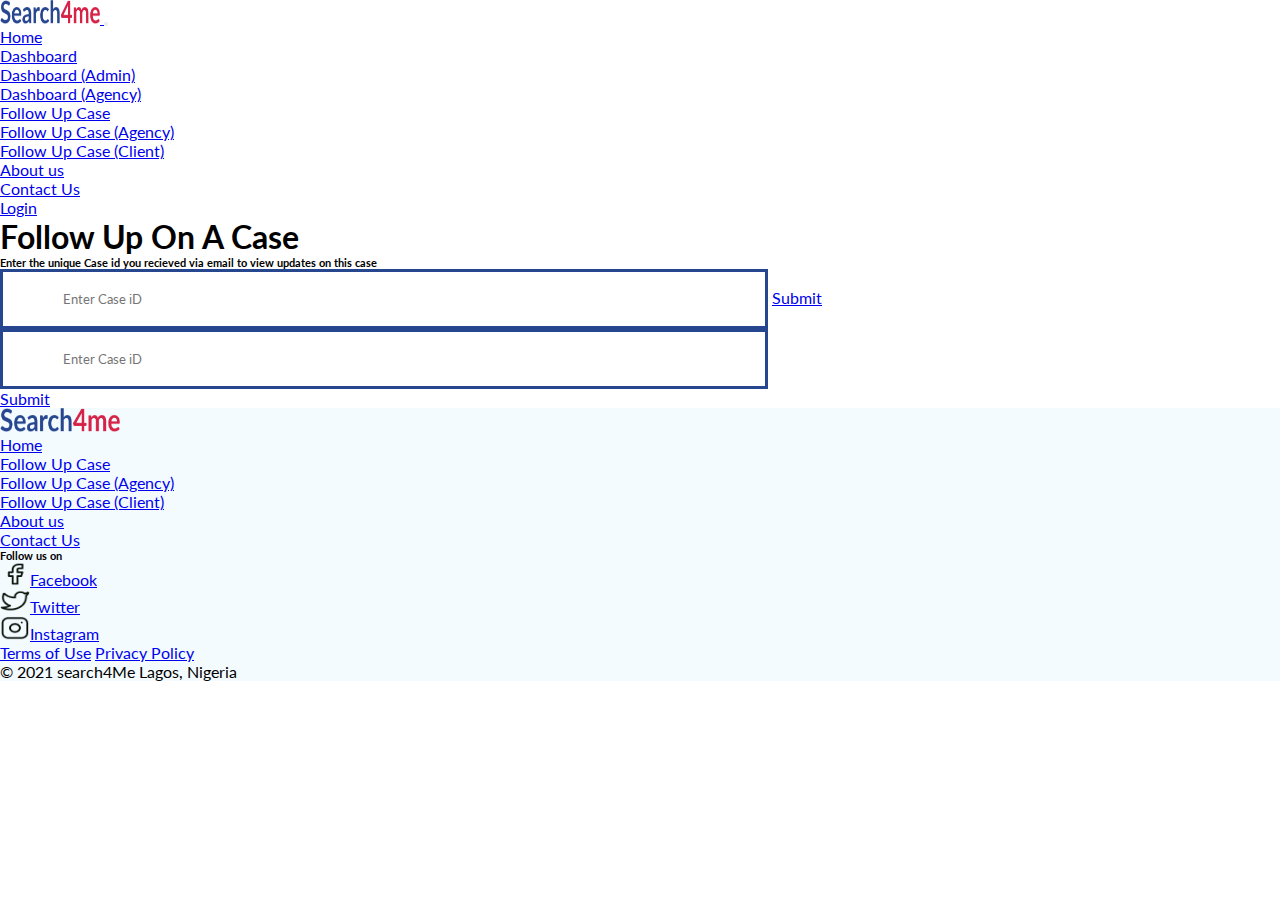
<file: followupinput.html>
<!doctype html>
<html lang="en">
  <head>
   
    <meta charset="utf-8">
    <meta name="viewport" content="width=device-width, initial-scale=1">
    <link href="https://cdn.jsdelivr.net/npm/bootstrap@5.1.3/dist/css/bootstrap.min.css" rel="stylesheet" integrity="sha384-1BmE4kWBq78iYhFldvKuhfTAU6auU8tT94WrHftjDbrCEXSU1oBoqyl2QvZ6jIW3" crossorigin="anonymous">
    <link rel="stylesheet" href="./Styles/style.css">

    <title>search4Me</title>
  </head>
  <body>
    <header>
      <div class="container ">
        <nav class="navbar navbar-expand-lg navbar-light bg-white p-3 text-center">
          <div class="container-fluid">
            <a class="navbar-brand" href="index.html">
              <img src="./images/logo.png" alt="" width="100" height="24">
            </a>
            <button class="navbar-toggler" type="button" data-bs-toggle="collapse" data-bs-target="#navbarSupportedContent" aria-controls="navbarSupportedContent" aria-expanded="false" aria-label="Toggle navigation">
              <span class="navbar-toggler-icon"></span>
            </button>
            <div class="collapse navbar-collapse justify-content-around" id="navbarSupportedContent">
              <ul class="navbar-nav mb-2 mb-lg-0 header-nav">
                <li class="nav-item">
                  <a class="nav-link text-body" aria-current="page" href="index.html">Home</a>
                </li>
                <li class="nav-item dropdown">
                  <a class="nav-link dropdown-toggle" href="#" id="navbarDropdown2" role="button" data-bs-toggle="dropdown" aria-expanded="false">
                    Dashboard
                  </a>
                  <ul class="dropdown-menu text-center" aria-labelledby="navbarDropdown2">
                    <li><a class="dropdown-item" href="dashboardadmin.html">Dashboard (Admin)</a></li>
                    <li><a class="dropdown-item" href="dashboardagency.html">Dashboard (Agency)</a></li>
                  </ul>
                </li>
                <li class="nav-item dropdown">
                  <a class="nav-link dropdown-toggle" href="#" id="navbarDropdown" role="button" data-bs-toggle="dropdown" aria-expanded="false">
                    Follow Up Case
                  </a>
                  <ul class="dropdown-menu text-center" aria-labelledby="navbarDropdown">
                    <li><a class="dropdown-item" href="followuppage.html">Follow Up Case (Agency)</a></li>
                    <li><a class="dropdown-item" href="followupinput.html">Follow Up Case (Client)</a></li>
                  </ul>
                </li>
                <li class="nav-item">
                  <a class="nav-link text-body" href="about.html">About us </a>
                </li>
                <li class="nav-item">
                  <a class="nav-link text-body" href="contact.html">Contact Us </a>
                </li>
              </ul>
              <a class="btn btn-primary" href="agencylogin.html" role="button">Login</a>
            </div>
          </div>
        </nav>
        
      </div>
    </header>


    
<!--follow up on a case-->
<section class="report-case">
  <div class="container mt-3">
      <h1 class="m-sm-5  display-5 p-sm-5 ">Follow Up On A Case</h1>
      <div class="text-center fw-bold  bg-info  bg-opacity-10 mx-auto h6  my-4 py-3 px-2 w-50">
         <h6 class=""> Enter the unique Case id you recieved via email to view updates on this case</h6>
      </div>
      <div >
      <form class="w-50 mx-auto d-lg-flex d-md-none d-sm-none d-none  pb-5 justify-content-between">
          <input type="email" class="input-case"  placeholder="Enter Case iD">
          <a class="btn btn-primary fs-5" href="followuppagecilent.html" role="button">Submit</a>
          <!-- <a class="btn btn-primary fs-5" href="followuppagecilent.html" role="button">Submit</a> -->
      </form>
      <form class="text-center mx-auto g-3 d-lg-none d-xl-none d-xxl-none pb-5 d-block">
          <div class="mb-4">
            <input type="email" class=" input-case w-sm-50 " id="inputEmail4"  placeholder="Enter Case iD">
          </div>
          <div class="d-grid gap-2 col-md-6 mx-auto ">
            <a class="btn btn-primary fs-5" href="followuppagecilent.html" role="button">Submit</a>

              <!-- <a class="nav-link text-body" href="followuppage.html">home</a> -->
          </div>
      </form>
      </div>
  </div>
</section>


<footer>
  <div class="footer-section text-center">
      <div class="container">
          <div class="row d-flex justify-content-around">
              <div class="col-md-4 col-12 pt-5 mt-2 align-self-end">
                <a class="navbar-brand ps-5" href="index.html">
                  <img src="./images/logo.png" alt="" width="120" height="24">
                </a>
              </div>
          
              <div class="col-md-4 col-12 footer-links pt-4">
                <ul class="navbar-nav ">
                  <li class="nav-item">
                    <a class="nav-link text-body fw-normal" aria-current="page" href="index.html">Home</a>
                  </li>
                  <li class="nav-item dropdown">
                    <a class="nav-link dropdown-toggle" href="#" id="navbarDropdown" role="button" data-bs-toggle="dropdown" aria-expanded="false">
                      Follow Up Case
                    </a>
                    <ul class="dropdown-menu text-center" aria-labelledby="navbarDropdown">
                      <li><a class="dropdown-item" href="followuppage.html">Follow Up Case (Agency)</a></li>
                      <li><a class="dropdown-item" href="followuppagecilent.html">Follow Up Case (Client)</a></li>
                    </ul>
                  </li>
                  <li class="nav-item">
                    <a class="nav-link text-body fw-normal" href="about.html">About us </a>
                  </li>
                  <li class="nav-item">
                    <a class="nav-link text-body fw-normal" href="contact.html">Contact Us </a>
                  </li>
                </ul>
              </div>
          
              <div class="col-md-4 col-12 pt-4 pb-2">
                <h6 class="fw-normal">Follow us on</h6>
                <ul class="navbar-nav">
                  <li class="nav-item">
                    <a class="nav-link text-body list" href="#"><img src="./images/facebook.png" alt="" width="30" height="24"><span class="p-2 fw-normal">Facebook</span></a>
                  </li>
                  <li class="nav-item">
                    <a class="nav-link text-body list" href="#"><img src="./images/twitter.png" alt="" width="30" height="24"><span class="p-2 fw-normal">Twitter</span></a>
                  </li>
                  <li class="nav-item">
                    <a class="nav-link text-body" href="#"><img src="./images/instagram.png" alt="" width="30" height="24"><span class="p-2 fw-normal">Instagram</span></a>
                  </li>
                  
                </ul>
              </div>

              <div class="me-md-auto text-center text-md-start ps-5">
                  <div class="copyright text-center d-flex justify-content-center ">
                      <a class="nav-link text-dark fw-normal" href="term.html">Terms of Use</a>
                      <a class="nav-link text-dark fw-normal" href="policy.html">Privacy Policy</a>
                  </div>
              </div>
              <div class="me-md-auto text-center text-md-start ps-5 pt-2 pb-4">
                  <div class="copyright text-center fw-normal">
                      © 2021 search4Me Lagos, Nigeria
                  </div>
              </div>
          </div>
      </div>
  </div>
</footer>
    



    <script src="https://cdn.jsdelivr.net/npm/bootstrap@5.1.3/dist/js/bootstrap.bundle.min.js" integrity="sha384-ka7Sk0Gln4gmtz2MlQnikT1wXgYsOg+OMhuP+IlRH9sENBO0LRn5q+8nbTov4+1p" crossorigin="anonymous"></script>
    <script src="./js/script.js"></script>
  </body>
</html>
</file>
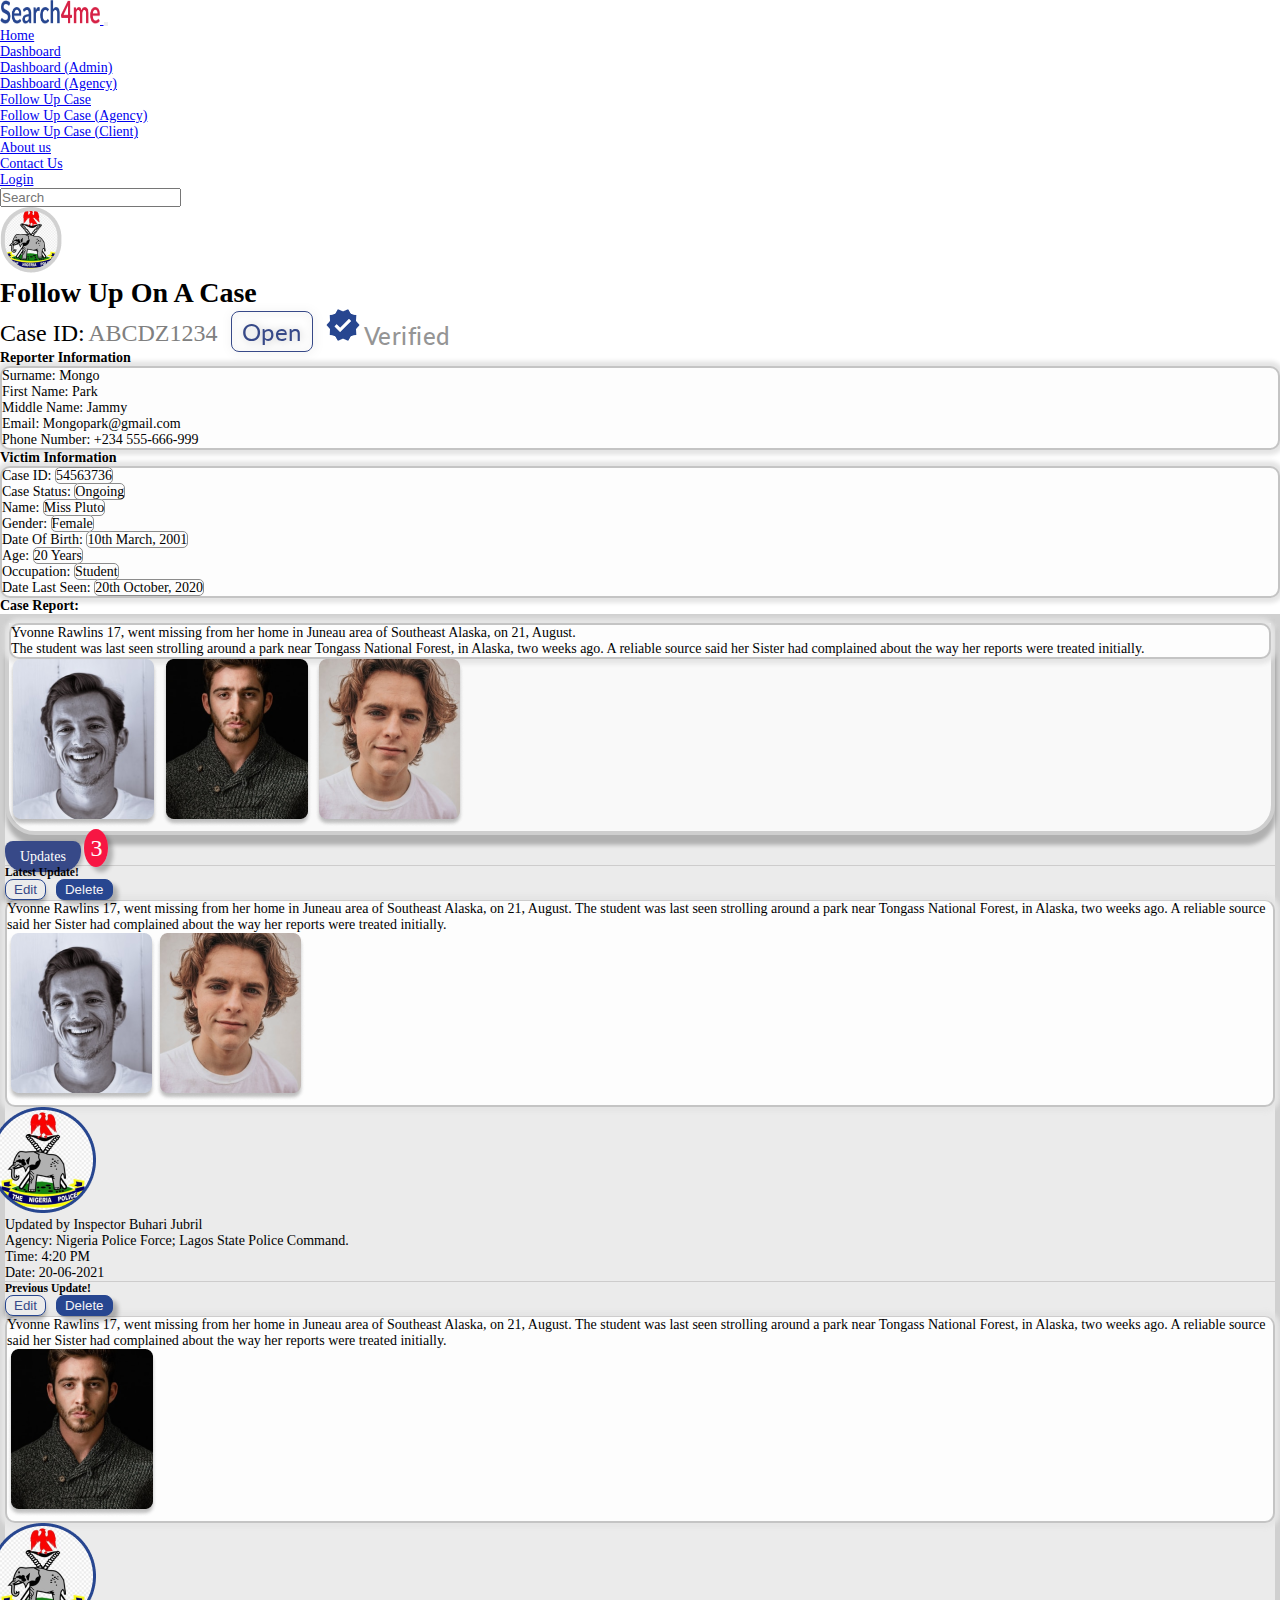
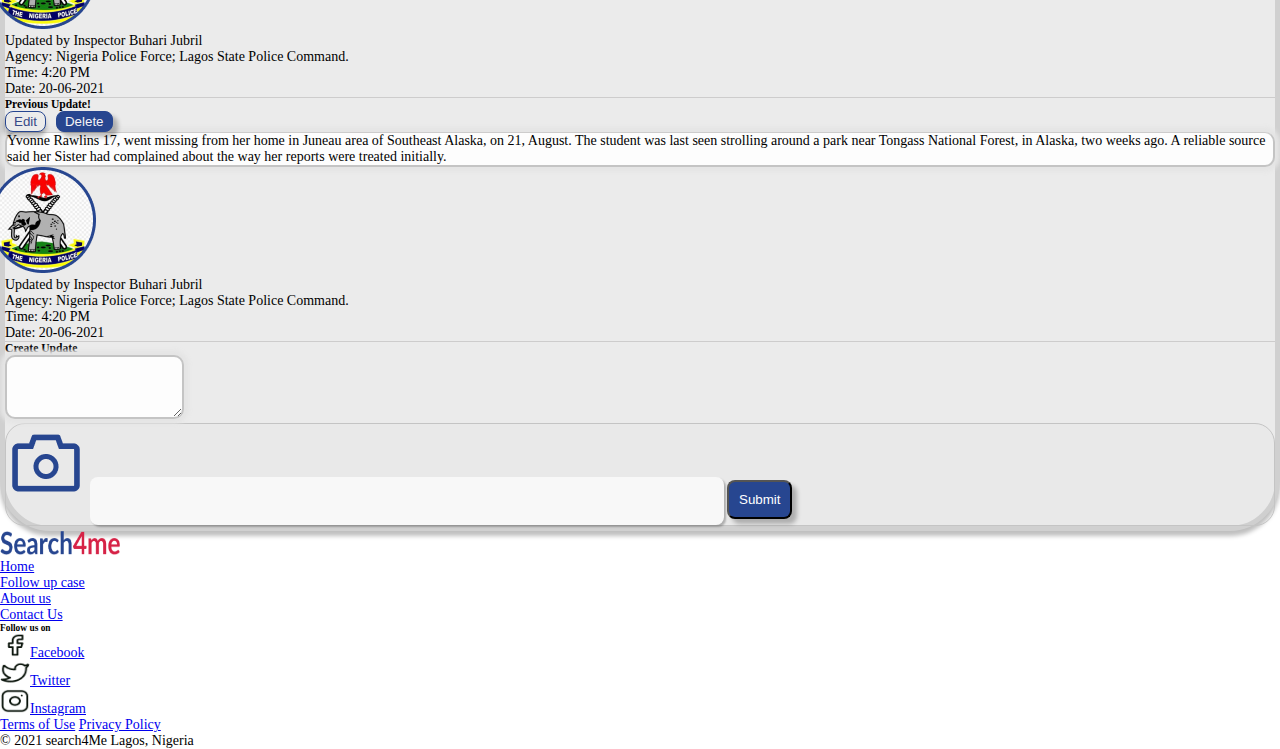
<file: followuppage.html>
<!doctype html>
<html lang="en">
  <head>
   
    <meta charset="utf-8">
    <meta name="viewport" content="width=device-width, initial-scale=1">
    <link href="https://cdn.jsdelivr.net/npm/bootstrap@5.1.3/dist/css/bootstrap.min.css" rel="stylesheet" integrity="sha384-1BmE4kWBq78iYhFldvKuhfTAU6auU8tT94WrHftjDbrCEXSU1oBoqyl2QvZ6jIW3" crossorigin="anonymous">
    <link rel="stylesheet" href="https://cdnjs.cloudflare.com/ajax/libs/font-awesome/6.0.0-beta2/css/all.min.css" integrity="sha512-YWzhKL2whUzgiheMoBFwW8CKV4qpHQAEuvilg9FAn5VJUDwKZZxkJNuGM4XkWuk94WCrrwslk8yWNGmY1EduTA==" crossorigin="anonymous" referrerpolicy="no-referrer" />
    <link rel="stylesheet" href="./Styles/followUpPage.css">
    <title>Search4me</title>
  </head>
  <body>
    <header>
      <div class="container ">
        <nav class="navbar navbar-expand-lg navbar-light bg-white p-3 text-center">
          <div class="container-fluid">
            <a class="navbar-brand" href="index.html">
              <img src="./images/logo.png" alt="" width="100" height="24">
            </a>
            <button class="navbar-toggler" type="button" data-bs-toggle="collapse" data-bs-target="#navbarSupportedContent" aria-controls="navbarSupportedContent" aria-expanded="false" aria-label="Toggle navigation">
              <span class="navbar-toggler-icon"></span>
            </button>
            <div class="collapse navbar-collapse justify-content-around" id="navbarSupportedContent">
              <ul class="navbar-nav mb-2 mb-lg-0 header-nav">
                <li class="nav-item">
                  <a class="nav-link text-body" aria-current="page" href="index.html">Home</a>
                </li>
                <li class="nav-item dropdown">
                  <a class="nav-link dropdown-toggle" href="#" id="navbarDropdown2" role="button" data-bs-toggle="dropdown" aria-expanded="false">
                    Dashboard
                  </a>
                  <ul class="dropdown-menu text-center" aria-labelledby="navbarDropdown2">
                    <li><a class="dropdown-item" href="dashboardadmin.html">Dashboard (Admin)</a></li>
                    <li><a class="dropdown-item" href="dashboardagency.html">Dashboard (Agency)</a></li>
                  </ul>
                </li>
                <li class="nav-item dropdown">
                  <a class="nav-link dropdown-toggle" href="#" id="navbarDropdown" role="button" data-bs-toggle="dropdown" aria-expanded="false">
                    Follow Up Case
                  </a>
                  <ul class="dropdown-menu text-center" aria-labelledby="navbarDropdown">
                    <li><a class="dropdown-item" href="followuppage.html">Follow Up Case (Agency)</a></li>
                    <li><a class="dropdown-item" href="followupinput.html">Follow Up Case (Client)</a></li>
                  </ul>
                </li>
                <li class="nav-item">
                  <a class="nav-link text-body" href="about.html">About us </a>
                </li>
                <li class="nav-item">
                  <a class="nav-link text-body" href="contact.html">Contact Us </a>
                </li>
              </ul>
              <a class="btn btn-primary" href="agencylogin.html" role="button">Login</a>
            </div>
          </div>
        </nav>
        
      </div>
    </header>

    <main class="container p-4" id="followUpPage">
      <div class="ms-4 align-items-start py-1">
        <div class="row justify-content-between">
          <div class="sided col-9">
            <div class="form"> 
              <i class="fas fa-search"></i> <input type="text" class="form-control form-input" placeholder="Search "> </div>
        </div>

        <div class="col-3  ms-auto d-flex search-div ">
          <div class="left text-primary">
            <i class="fas fa-bell fa-2x mx-3"></i>
          <img src="./images/police-icon-small.png" alt="" class="py-1 mx-3">
          </div>
          
        </div>
        </div>
   
    </div>
        <h1>Follow Up On A Case</h1>
        <div class="row">
          <p class="case-info my-5"><span class="fw-bold">Case ID:</span> <span>ABCDZ1234</span> <span>Open</span> <img src="./images/Verified.png" /> <sub>Verified</sub></p>
          <div class="col-lg-4 col-md-5">
            <h4>Reporter Information</h4>
            <div class="reporter-info info-box p-4 m-3">
              <ul>
              <li class="d-flex justify-content-end py-3"><label class="flex-1">Surname:</label> <span class="flex-2">Mongo</span></li>
              <li class="d-flex justify-content-end py-3"><label class="flex-1">First Name:</label> <span class="flex-2">Park</span></li>
              <li class="d-flex justify-content-end py-3"><label class="flex-1">Middle Name:</label> <span class="flex-2">Jammy</span></li>
              <li class="d-flex justify-content-end py-3"><label class="flex-1">Email:</label> <span class="flex-2">Mongopark@gmail.com</span></li>
              <li class="d-flex justify-content-end py-3"><label class="flex-1">Phone Number:</label> <span class="flex-2">+234 555-666-999</span></li>
              </ul>
            </div>
            <h4>Victim Information</h4>
            <div class="victim-info info-box p-2 m-3">
              <ul>
                <li class="d-flex justify-content-end py-3 pe-4"><label class="flex-1 p-2">Case ID:</label> <span class="flex-2 p-2 text-center vic-info-box">54563736</span></li>
                <li class="d-flex justify-content-end py-3 pe-4"><label class="flex-1 p-2">Case Status:</label> <span class="flex-2 p-2 text-center vic-info-box">Ongoing</span></li>
                <li class="d-flex justify-content-end py-3 pe-4"><label class="flex-1 p-2">Name:</label> <span class="flex-2 p-2 text-center vic-info-box">Miss Pluto</span></li>
                <li class="d-flex justify-content-end py-3 pe-4"><label class="flex-1 p-2">Gender:</label> <span class="flex-2 p-2 text-center vic-info-box">Female</span></li>
                <li class="d-flex justify-content-end py-3 pe-4"><label class="flex-1 p-2">Date Of Birth:</label> <span class="flex-2 p-2 text-center vic-info-box">10th March, 2001</span></li>
                <li class="d-flex justify-content-end py-3 pe-4"><label class="flex-1 p-2">Age:</label> <span class="flex-2 p-2 text-center vic-info-box">20 Years</span></li>
                <li class="d-flex justify-content-end py-3 pe-4"><label class="flex-1 p-2">Occupation:</label> <span class="flex-2 p-2 text-center vic-info-box">Student</span></li>
                <li class="d-flex justify-content-end py-3 pe-4"><label class="flex-1 p-2">Date Last Seen:</label> <span class="flex-2 p-2 text-center vic-info-box">20th October, 2020</span></li>
              </ul>
              </div>
          </div>
          
            <div class="col-lg-8 col-md-7">
              <h4 class="m-2">Case Report:</h4>
              <div class="outer-box p-3 m-2">
                <div class="middle-box p-3 m-2 text-center">
                <div class="inner-box p-3 m-3">
                  <p>Yvonne Rawlins 17, went missing from her home in Juneau area of Southeast Alaska, on 21, August.</p>
                  <p> The student was last seen strolling around a park near Tongass National Forest, in Alaska, two weeks ago. A reliable source said her Sister had complained about the way her reports were treated initially.</p>
                </div>
                <img src="./images/person 1.png" />
                <img src="./images/person 3.png" />
                <img src="./images/person 2.png" />
                </div>
                <p class="text-end mx-4 my-5 update" id="update-button"><span class="">Updates</span> <sup id="update-number">3</sup></p>
                <div id="updates"></div>
                <div class="m-3 p-3 update-info">
                  <h5>Create Update</h5>
                  <textarea id="message-info" class="w-100 p-3"  rows="4" required></textarea>
                  <div class="img-upload d-flex justify-content-around align-items-center mt-3">
                    <label for="imgInp">
                      <img src="./images/ant-design_camera-outlined.png" />
                    </label>
                    <input accept="image/*" type='file' name="file"  id="imgInp" />
                    <div id="img-preview-panel" class="img-preview text-center">
                      
                    </div>
                    <button id="submit-update" class="submit-img">Submit</button>
                  </div>
                </div>
              </div>
            </div>


            <div class="modal-container" id="edit-modal">
              
            </div>
        </div>
    </main>

    <footer>
      <div class="footer-section text-center">
          <div class="container">
              <div class="row d-flex justify-content-around">
                  <div class="col-md-4 col-12 pt-5 mt-2 align-self-end">
                    <a class="navbar-brand ps-5" href="index.html">
                      <img src="./images/logo.png" alt="" width="120" height="24">
                    </a>
                  </div>
              
                  <div class="col-md-4 col-12 footer-links pt-4">
                    <ul class="navbar-nav ">
                      <li class="nav-item">
                        <a class="nav-link text-body fw-normal" aria-current="page" href="index.html">Home</a>
                      </li>
                      <li class="nav-item">
                        <a class="nav-link text-body fw-normal" href="followuppage.html">Follow up case </a>
                      </li>
                      <li class="nav-item">
                        <a class="nav-link text-body fw-normal" href="about.html">About us </a>
                      </li>
                      <li class="nav-item">
                        <a class="nav-link text-body fw-normal" href="contact.html">Contact Us </a>
                      </li>
                    </ul>
                  </div>
              
                  <div class="col-md-4 col-12 pt-4 pb-2">
                    <h6 class="fw-normal">Follow us on</h6>
                    <ul class="navbar-nav">
                      <li class="nav-item">
                        <a class="nav-link text-body list" href="#"><img src="./images/facebook.png" alt="" width="30" height="24"><span class="p-2 fw-normal">Facebook</span></a>
                      </li>
                      <li class="nav-item">
                        <a class="nav-link text-body list" href="#"><img src="./images/twitter.png" alt="" width="30" height="24"><span class="p-2 fw-normal">Twitter</span></a>
                      </li>
                      <li class="nav-item">
                        <a class="nav-link text-body" href="#"><img src="./images/instagram.png" alt="" width="30" height="24"><span class="p-2 fw-normal">Instagram</span></a>
                      </li>
                      
                    </ul>
                  </div>
    
                  <div class="me-md-auto text-center text-md-start ps-5">
                      <div class="copyright text-center d-flex justify-content-center ">
                          <a class="nav-link text-dark fw-normal" href="term.html">Terms of Use</a>
                          <a class="nav-link text-dark fw-normal" href="policy.html">Privacy Policy</a>
                      </div>
                  </div>
                  <div class="me-md-auto text-center text-md-start ps-5 pt-2 pb-4">
                      <div class="copyright text-center fw-normal">
                          © 2021 search4Me Lagos, Nigeria
                      </div>
                  </div>
              </div>
          </div>
      </div>
    </footer>
    <script src="https://code.jquery.com/jquery-3.3.1.slim.min.js" integrity="sha384-q8i/X+965DzO0rT7abK41JStQIAqVgRVzpbzo5smXKp4YfRvH+8abtTE1Pi6jizo" crossorigin="anonymous"></script>
    <script src="https://cdn.jsdelivr.net/npm/bootstrap@5.1.3/dist/js/bootstrap.bundle.min.js" integrity="sha384-ka7Sk0Gln4gmtz2MlQnikT1wXgYsOg+OMhuP+IlRH9sENBO0LRn5q+8nbTov4+1p" crossorigin="anonymous"></script>
    <script src="./js/script.js"></script>
    <script src="./js/followUpPage.js"></script>
  </body>
</html>
</file>
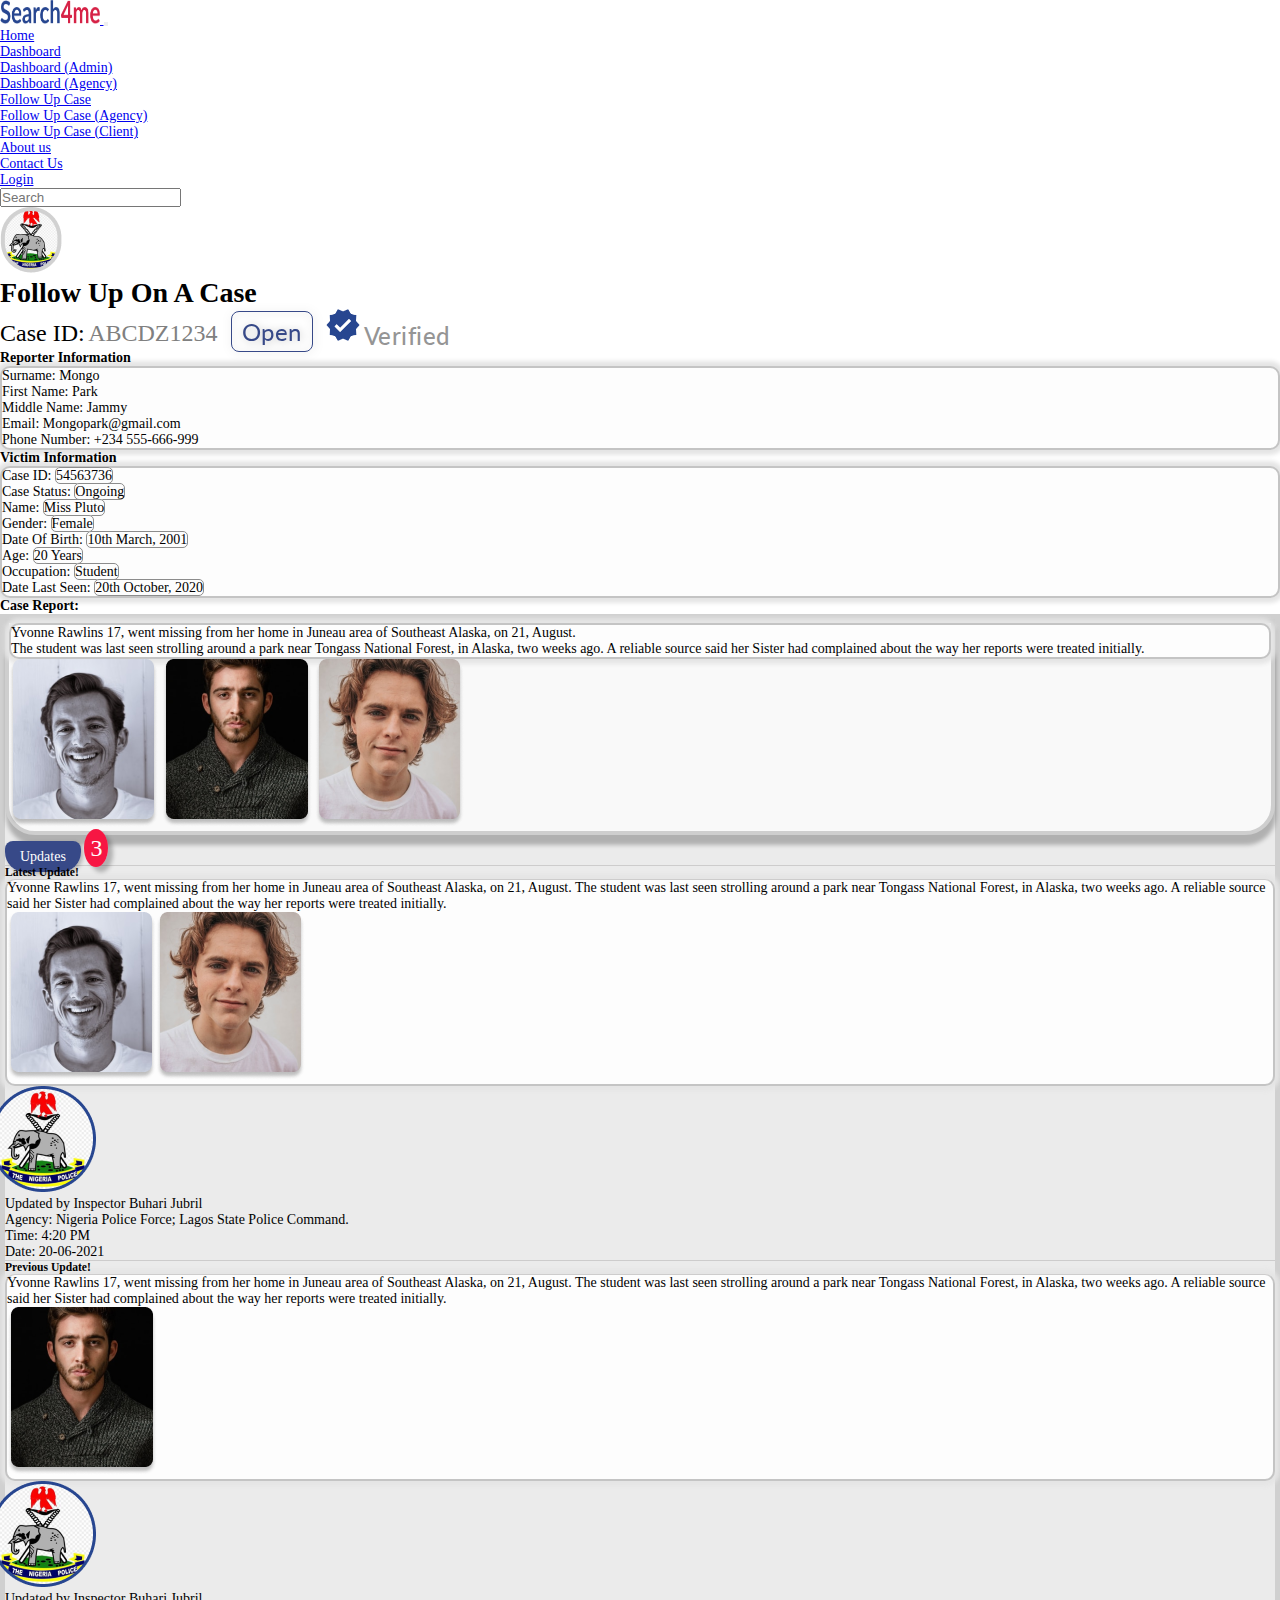
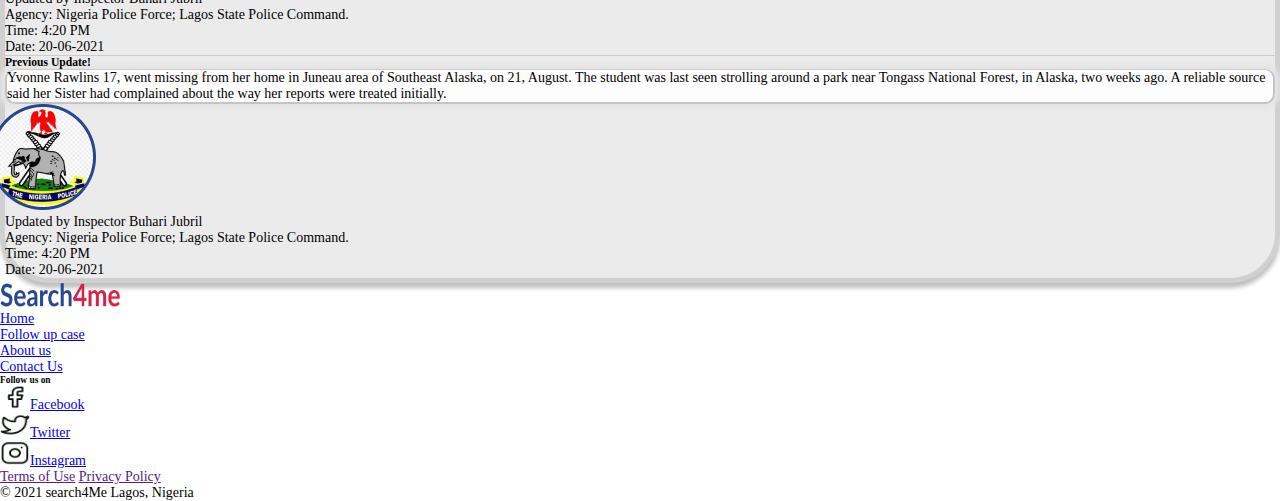
<file: followuppagecilent.html>
<!doctype html>
<html lang="en">
  <head>
   
    <meta charset="utf-8">
    <meta name="viewport" content="width=device-width, initial-scale=1">
    <link href="https://cdn.jsdelivr.net/npm/bootstrap@5.1.3/dist/css/bootstrap.min.css" rel="stylesheet" integrity="sha384-1BmE4kWBq78iYhFldvKuhfTAU6auU8tT94WrHftjDbrCEXSU1oBoqyl2QvZ6jIW3" crossorigin="anonymous">
    <link rel="stylesheet" href="https://cdnjs.cloudflare.com/ajax/libs/font-awesome/6.0.0-beta2/css/all.min.css" integrity="sha512-YWzhKL2whUzgiheMoBFwW8CKV4qpHQAEuvilg9FAn5VJUDwKZZxkJNuGM4XkWuk94WCrrwslk8yWNGmY1EduTA==" crossorigin="anonymous" referrerpolicy="no-referrer" />
    <link rel="stylesheet" href="./Styles/followUpPage.css">
    <title>Search4me</title>
  </head>
  <body>
    <header>
      <div class="container ">
        <nav class="navbar navbar-expand-lg navbar-light bg-white p-3 text-center">
          <div class="container-fluid">
            <a class="navbar-brand" href="index.html">
              <img src="./images/logo.png" alt="" width="100" height="24">
            </a>
            <button class="navbar-toggler" type="button" data-bs-toggle="collapse" data-bs-target="#navbarSupportedContent" aria-controls="navbarSupportedContent" aria-expanded="false" aria-label="Toggle navigation">
              <span class="navbar-toggler-icon"></span>
            </button>
            <div class="collapse navbar-collapse justify-content-around" id="navbarSupportedContent">
              <ul class="navbar-nav mb-2 mb-lg-0 header-nav">
                <li class="nav-item">
                  <a class="nav-link text-body" aria-current="page" href="index.html">Home</a>
                </li>
                <li class="nav-item dropdown">
                  <a class="nav-link dropdown-toggle" href="#" id="navbarDropdown2" role="button" data-bs-toggle="dropdown" aria-expanded="false">
                    Dashboard
                  </a>
                  <ul class="dropdown-menu text-center" aria-labelledby="navbarDropdown2">
                    <li><a class="dropdown-item" href="dashboardadmin.html">Dashboard (Admin)</a></li>
                    <li><a class="dropdown-item" href="dashboardagency.html">Dashboard (Agency)</a></li>
                  </ul>
                </li>
                <li class="nav-item dropdown">
                  <a class="nav-link dropdown-toggle" href="#" id="navbarDropdown" role="button" data-bs-toggle="dropdown" aria-expanded="false">
                    Follow Up Case
                  </a>
                  <ul class="dropdown-menu text-center" aria-labelledby="navbarDropdown">
                    <li><a class="dropdown-item" href="followuppage.html">Follow Up Case (Agency)</a></li>
                    <li><a class="dropdown-item" href="followupinput.html">Follow Up Case (Client)</a></li>
                  </ul>
                </li>
                <li class="nav-item">
                  <a class="nav-link text-body" href="about.html">About us </a>
                </li>
                <li class="nav-item">
                  <a class="nav-link text-body" href="contact.html">Contact Us </a>
                </li>
              </ul>
              <a class="btn btn-primary" href="agencylogin.html" role="button">Login</a>
            </div>
          </div>
        </nav>
        
      </div>
    </header>

    <main class="container p-4" id="followUpPage">
      <div class="ms-4 align-items-start py-1">
        <div class="row justify-content-between">
          <div class="sided col-9">
            <div class="form"> 
              <i class="fas fa-search"></i> <input type="text" class="form-control form-input" placeholder="Search "> </div>
        </div>

        <div class="col-3  ms-auto d-flex search-div ">
          <div class="left text-primary">
            <i class="fas fa-bell fa-2x mx-3"></i>
          <img src="./images/police-icon-small.png" alt="" class="py-1 mx-3">
          </div>
          
        </div>
        </div>
   
    </div>
        <h1>Follow Up On A Case</h1>
        <div class="row">
          <p class="case-info my-5"><span class="fw-bold">Case ID:</span> <span>ABCDZ1234</span> <span>Open</span> <img src="./images/Verified.png" /> <sub>Verified</sub></p>
          <div class="col-lg-4 col-md-5">
            <h4>Reporter Information</h4>
            <div class="reporter-info info-box p-4 m-3">
              <ul>
              <li class="d-flex justify-content-end py-3"><label class="flex-1">Surname:</label> <span class="flex-2">Mongo</span></li>
              <li class="d-flex justify-content-end py-3"><label class="flex-1">First Name:</label> <span class="flex-2">Park</span></li>
              <li class="d-flex justify-content-end py-3"><label class="flex-1">Middle Name:</label> <span class="flex-2">Jammy</span></li>
              <li class="d-flex justify-content-end py-3"><label class="flex-1">Email:</label> <span class="flex-2">Mongopark@gmail.com</span></li>
              <li class="d-flex justify-content-end py-3"><label class="flex-1">Phone Number:</label> <span class="flex-2">+234 555-666-999</span></li>
              </ul>
            </div>
            <h4>Victim Information</h4>
            <div class="victim-info info-box p-2 m-3">
              <ul>
                <li class="d-flex justify-content-end py-3 pe-4"><label class="flex-1 p-2">Case ID:</label> <span class="flex-2 p-2 text-center vic-info-box">54563736</span></li>
                <li class="d-flex justify-content-end py-3 pe-4"><label class="flex-1 p-2">Case Status:</label> <span class="flex-2 p-2 text-center vic-info-box">Ongoing</span></li>
                <li class="d-flex justify-content-end py-3 pe-4"><label class="flex-1 p-2">Name:</label> <span class="flex-2 p-2 text-center vic-info-box">Miss Pluto</span></li>
                <li class="d-flex justify-content-end py-3 pe-4"><label class="flex-1 p-2">Gender:</label> <span class="flex-2 p-2 text-center vic-info-box">Female</span></li>
                <li class="d-flex justify-content-end py-3 pe-4"><label class="flex-1 p-2">Date Of Birth:</label> <span class="flex-2 p-2 text-center vic-info-box">10th March, 2001</span></li>
                <li class="d-flex justify-content-end py-3 pe-4"><label class="flex-1 p-2">Age:</label> <span class="flex-2 p-2 text-center vic-info-box">20 Years</span></li>
                <li class="d-flex justify-content-end py-3 pe-4"><label class="flex-1 p-2">Occupation:</label> <span class="flex-2 p-2 text-center vic-info-box">Student</span></li>
                <li class="d-flex justify-content-end py-3 pe-4"><label class="flex-1 p-2">Date Last Seen:</label> <span class="flex-2 p-2 text-center vic-info-box">20th October, 2020</span></li>
              </ul>
              </div>
          </div>
            <div class="col-lg-8 col-md-7">
              <h4 class="m-2">Case Report:</h4>
              <div class="outer-box p-3 m-2">
                <div class="middle-box p-3 m-2 text-center">
                <div class="inner-box p-3 m-3">
                  <p>Yvonne Rawlins 17, went missing from her home in Juneau area of Southeast Alaska, on 21, August.</p>
                  <p> The student was last seen strolling around a park near Tongass National Forest, in Alaska, two weeks ago. A reliable source said her Sister had complained about the way her reports were treated initially.</p>
                </div>
                <img src="./images/person 1.png" />
                <img src="./images/person 3.png" />
                <img src="./images/person 2.png" />
                </div>
                <p class="text-end mx-4 my-5 update" id="update-button"><span class="">Updates</span> <sup id="update-number">3</sup></p>
                <div id="updates"></div>
              </div>
            </div>
        </div>
    </main>

    <footer>
      <div class="footer-section">
          <div class="container">
              <div class="row d-flex justify-content-around">
                  <div class="col-md-4 col-12 pt-5 mt-2 align-self-end">
                    <a class="navbar-brand ps-5" href="index.html">
                      <img src="./images/logo.png" alt="" width="120" height="24">
                    </a>
                  </div>
              
                  <div class="col-md-4 col-12 footer-links pt-4">
                    <ul class="navbar-nav ">
                      <li class="nav-item">
                        <a class="nav-link text-body fw-normal" aria-current="page" href="index.html">Home</a>
                      </li>
                      <li class="nav-item">
                        <a class="nav-link text-body fw-normal" href="#">Follow up case </a>
                      </li>
                      <li class="nav-item">
                        <a class="nav-link text-body fw-normal" href="#">About us </a>
                      </li>
                      <li class="nav-item">
                        <a class="nav-link text-body fw-normal" href="#">Contact Us </a>
                      </li>
                    </ul>
                  </div>
              
                  <div class="col-md-4 col-12 pt-4 pb-2">
                    <h6 class="fw-normal">Follow us on</h6>
                    <ul class="navbar-nav">
                      <li class="nav-item">
                        <a class="nav-link text-body list" href="#"><img src="./images/facebook.png" alt="" width="30" height="24"><span class="p-2 fw-normal">Facebook</span></a>
                      </li>
                      <li class="nav-item">
                        <a class="nav-link text-body list" href="#"><img src="./images/twitter.png" alt="" width="30" height="24"><span class="p-2 fw-normal">Twitter</span></a>
                      </li>
                      <li class="nav-item">
                        <a class="nav-link text-body" href="#"><img src="./images/instagram.png" alt="" width="30" height="24"><span class="p-2 fw-normal">Instagram</span></a>
                      </li>
                      
                    </ul>
                  </div>
    
                  <div class="me-md-auto text-center text-md-start ps-5">
                      <div class="copyright text-center d-flex justify-content-center ">
                          <a class="nav-link text-dark fw-normal" href="">Terms of Use</a>
                          <a class="nav-link text-dark fw-normal" href="">Privacy Policy</a>
                      </div>
                  </div>
                  <div class="me-md-auto text-center text-md-start ps-5 pt-2 pb-4">
                      <div class="copyright text-center fw-normal">
                          © 2021 search4Me Lagos, Nigeria
                      </div>
                  </div>
              </div>
          </div>
      </div>
    </footer>
    <script src="https://code.jquery.com/jquery-3.3.1.slim.min.js" integrity="sha384-q8i/X+965DzO0rT7abK41JStQIAqVgRVzpbzo5smXKp4YfRvH+8abtTE1Pi6jizo" crossorigin="anonymous"></script>
    <script src="https://cdn.jsdelivr.net/npm/bootstrap@5.1.3/dist/js/bootstrap.bundle.min.js" integrity="sha384-ka7Sk0Gln4gmtz2MlQnikT1wXgYsOg+OMhuP+IlRH9sENBO0LRn5q+8nbTov4+1p" crossorigin="anonymous"></script>
    <script src="./js/script.js"></script>
    <script src="./js/followUpPageClient.js"></script>
  </body>
</html>
</file>
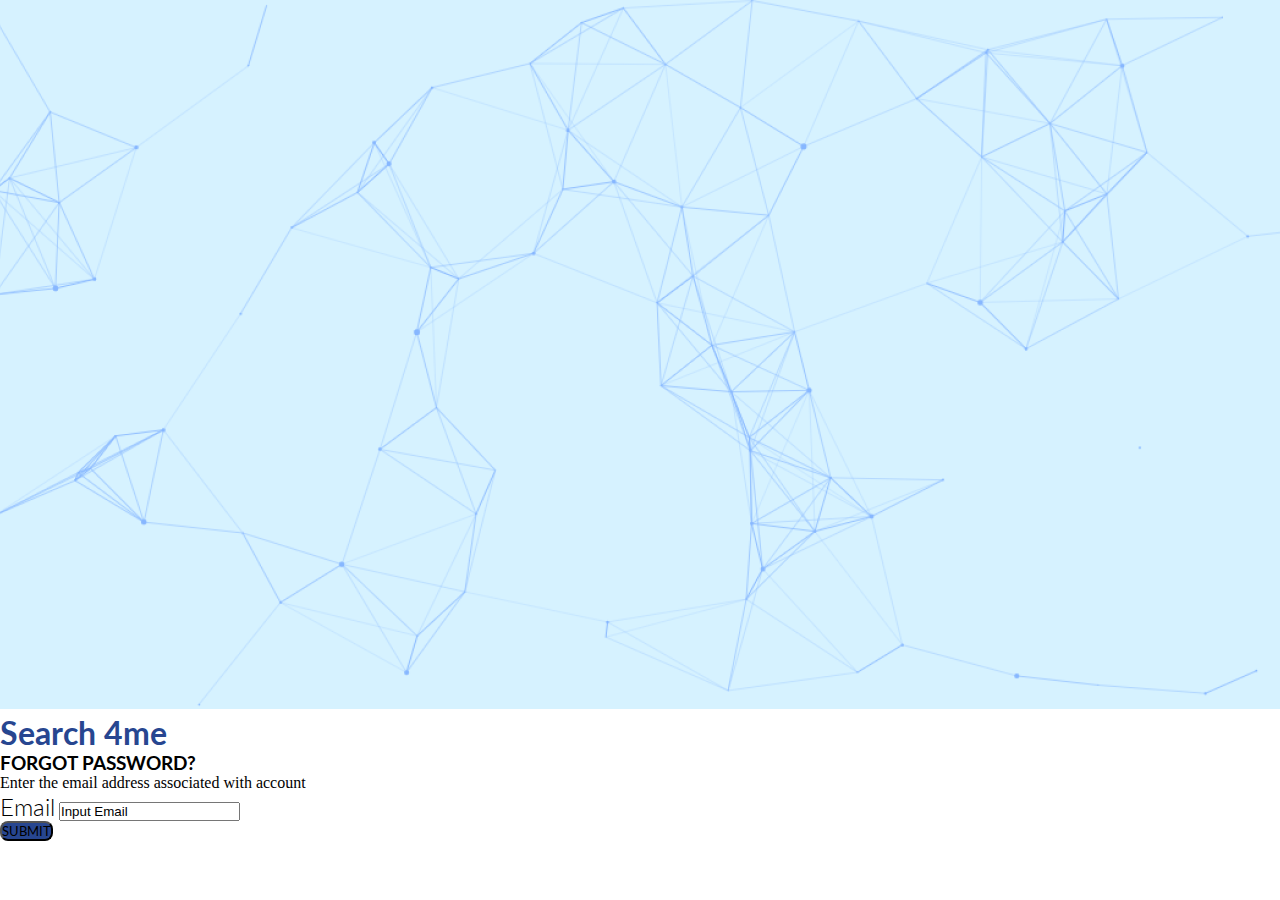
<file: forgetpassword.html>
<!doctype html>
<html lang="en">
  <head>
   
    <meta charset="utf-8">
    <meta name="viewport" content="width=device-width, initial-scale=1">
    <link href="https://cdn.jsdelivr.net/npm/bootstrap@5.1.3/dist/css/bootstrap.min.css" rel="stylesheet" integrity="sha384-1BmE4kWBq78iYhFldvKuhfTAU6auU8tT94WrHftjDbrCEXSU1oBoqyl2QvZ6jIW3" crossorigin="anonymous">
    <link rel="stylesheet" href="./agency/style.css">

    <title>Forget password</title>
  </head>
  <body>
    
<!-- Form -->
    <section class="d-flex w-100 bg-img">
        <div class="w-75">
            <img src="./images/background image.png" alt="" class="w-75 vh-100">
        </div>
        <div class="container-lg p-5 lh-lg">
            <div class="row">
                <div class="col-12 col-md-12 col-12">
                    <div class="text-center ">
                        <h1 class=" search-heading text-center ">Search <span class="text-danger text-center">4me</span></h1>
                        <h3 class="text-center search-heading2 ">FORGOT PASSWORD?</h3>
                        <p class="text-center  search-heading2 forget-password2"></p>Enter the email address associated with account</p>
                    </div>
                    <form action="#" class="form-margin full-width">
                        
                        <div class="mb-3 ">
                            
                            <label for="exampleInputEmail1" class="form-label form-email">Email</label>
                            <input type="email" class="form-control" id="exampleInputEmail1" aria-describedby="emailHelp" value="Input Email">
                        </div>
                            
                        
                            <button class="btn-form form-button float-end btn-lg border-0 text-white full-width" > SUBMIT</button>
                        </div>
                    </form>
                       
                </div>
    </section>

    <script src="https://cdn.jsdelivr.net/npm/bootstrap@5.1.3/dist/js/bootstrap.bundle.min.js" integrity="sha384-ka7Sk0Gln4gmtz2MlQnikT1wXgYsOg+OMhuP+IlRH9sENBO0LRn5q+8nbTov4+1p" crossorigin="anonymous"></script>
    <script src="./js/script.js"></script>
  </body>
</html>
</file>
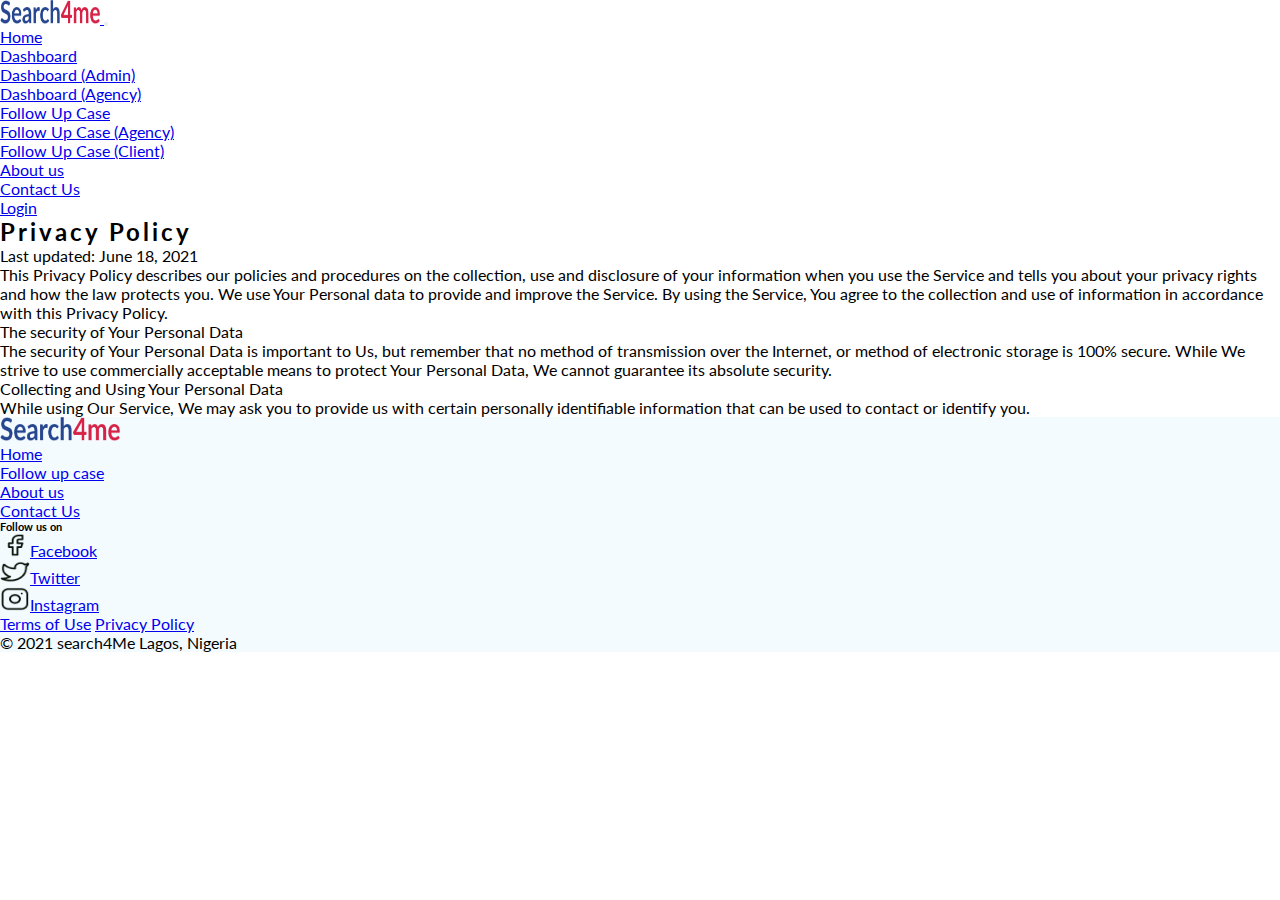
<file: policy.html>
<!doctype html>
<html lang="en">
  <head>
   
    <meta charset="utf-8">
    <meta name="viewport" content="width=device-width, initial-scale=1">
    <link href="https://cdn.jsdelivr.net/npm/bootstrap@5.1.3/dist/css/bootstrap.min.css" rel="stylesheet" integrity="sha384-1BmE4kWBq78iYhFldvKuhfTAU6auU8tT94WrHftjDbrCEXSU1oBoqyl2QvZ6jIW3" crossorigin="anonymous">
    <link rel="stylesheet" href="./Styles/style.css">

    <title>search4Me</title>
  </head>
  <body>
    <header>
      <div class="container ">
        <nav class="navbar navbar-expand-lg navbar-light bg-white p-3 text-center">
          <div class="container-fluid">
            <a class="navbar-brand" href="index.html">
              <img src="./images/logo.png" alt="" width="100" height="24">
            </a>
            <button class="navbar-toggler" type="button" data-bs-toggle="collapse" data-bs-target="#navbarSupportedContent" aria-controls="navbarSupportedContent" aria-expanded="false" aria-label="Toggle navigation">
              <span class="navbar-toggler-icon"></span>
            </button>
            <div class="collapse navbar-collapse justify-content-around" id="navbarSupportedContent">
              <ul class="navbar-nav mb-2 mb-lg-0 header-nav">
                <li class="nav-item">
                  <a class="nav-link text-body" aria-current="page" href="index.html">Home</a>
                </li>
                <li class="nav-item dropdown">
                  <a class="nav-link dropdown-toggle" href="#" id="navbarDropdown2" role="button" data-bs-toggle="dropdown" aria-expanded="false">
                    Dashboard
                  </a>
                  <ul class="dropdown-menu text-center" aria-labelledby="navbarDropdown2">
                    <li><a class="dropdown-item" href="dashboardadmin.html">Dashboard (Admin)</a></li>
                    <li><a class="dropdown-item" href="dashboardagency.html">Dashboard (Agency)</a></li>
                  </ul>
                </li>
                <li class="nav-item dropdown">
                  <a class="nav-link dropdown-toggle" href="#" id="navbarDropdown" role="button" data-bs-toggle="dropdown" aria-expanded="false">
                    Follow Up Case
                  </a>
                  <ul class="dropdown-menu text-center" aria-labelledby="navbarDropdown">
                    <li><a class="dropdown-item" href="followuppage.html">Follow Up Case (Agency)</a></li>
                    <li><a class="dropdown-item" href="followupinput.html">Follow Up Case (Client)</a></li>
                  </ul>
                </li>
                <li class="nav-item">
                  <a class="nav-link text-body" href="about.html">About us </a>
                </li>
                <li class="nav-item">
                  <a class="nav-link text-body" href="contact.html">Contact Us </a>
                </li>
              </ul>
              <a class="btn btn-primary" href="agencylogin.html" role="button">Login</a>
            </div>
          </div>
        </nav>
        
      </div>
    </header>
    <section class="policy">
      <div class="container">
          <div class="row lh-lg">
              <div class="col-md-12">
                  <div>
                      <h2 class=" policy-section pt-3">Privacy Policy</h2>
                  </div>
                  <p class="fw-bold">Last updated: June 18, 2021</p>
                  <p>This Privacy Policy describes our policies and procedures on the collection, use and disclosure of your information when you use the Service and tells you about your privacy rights and how the law protects you. We use Your Personal data to provide and improve the Service. By using the Service, You agree to the collection and use of information in accordance with this Privacy Policy.</p>
                  <p class="fw-bold">The security of Your Personal Data</p>
                  <p>The security of Your Personal Data is important to Us, but remember that no method of transmission over the Internet, or method of electronic storage is 100% secure. While We strive to use commercially acceptable means to protect Your Personal Data, We cannot guarantee its absolute security.</p>
                  <p class="fw-bold">Collecting and Using Your Personal Data</p>
                  <p>While using Our Service, We may ask you to provide us with certain personally identifiable information that can be used to contact or identify you.</p>
              </div>
          </div>
      </div>
  </section>
    <footer>
      <div class="footer-section">
          <div class="container">
              <div class="row d-flex justify-content-around">
                  <div class="col-md-4 col-12 pt-5 mt-2 align-self-end">
                    <a class="navbar-brand ps-5" href="index.html">
                      <img src="./images/logo.png" alt="" width="120" height="24">
                    </a>
                  </div>
              
                  <div class="col-md-4 col-12 footer-links pt-4">
                    <ul class="navbar-nav ">
                      <li class="nav-item">
                        <a class="nav-link text-body fw-normal" aria-current="page" href="index.html">Home</a>
                      </li>
                      <li class="nav-item">
                        <a class="nav-link text-body fw-normal" href="followuppage.html">Follow up case </a>
                      </li>
                      <li class="nav-item">
                        <a class="nav-link text-body fw-normal" href="about.html">About us </a>
                      </li>
                      <li class="nav-item">
                        <a class="nav-link text-body fw-normal" href="contact.html">Contact Us </a>
                      </li>
                    </ul>
                  </div>
              
                  <div class="col-md-4 col-12 pt-4 pb-2">
                    <h6 class="fw-normal">Follow us on</h6>
                    <ul class="navbar-nav">
                      <li class="nav-item">
                        <a class="nav-link text-body list" href="#"><img src="./images/facebook.png" alt="" width="30" height="24"><span class="p-2 fw-normal">Facebook</span></a>
                      </li>
                      <li class="nav-item">
                        <a class="nav-link text-body list" href="#"><img src="./images/twitter.png" alt="" width="30" height="24"><span class="p-2 fw-normal">Twitter</span></a>
                      </li>
                      <li class="nav-item">
                        <a class="nav-link text-body" href="#"><img src="./images/instagram.png" alt="" width="30" height="24"><span class="p-2 fw-normal">Instagram</span></a>
                      </li>
                      
                    </ul>
                  </div>
    
                  <div class="me-md-auto text-center text-md-start ps-5">
                      <div class="copyright text-center d-flex justify-content-center ">
                          <a class="nav-link text-dark fw-normal" href="term.html">Terms of Use</a>
                          <a class="nav-link text-dark fw-normal" href="policy.html">Privacy Policy</a>
                      </div>
                  </div>
                  <div class="me-md-auto text-center text-md-start ps-5 pt-2 pb-4">
                      <div class="copyright text-center fw-normal">
                          © 2021 search4Me Lagos, Nigeria
                      </div>
                  </div>
              </div>
          </div>
      </div>
    </footer>
    



    <script src="https://cdn.jsdelivr.net/npm/bootstrap@5.1.3/dist/js/bootstrap.bundle.min.js" integrity="sha384-ka7Sk0Gln4gmtz2MlQnikT1wXgYsOg+OMhuP+IlRH9sENBO0LRn5q+8nbTov4+1p" crossorigin="anonymous"></script>
  </body>
</html>
</file>
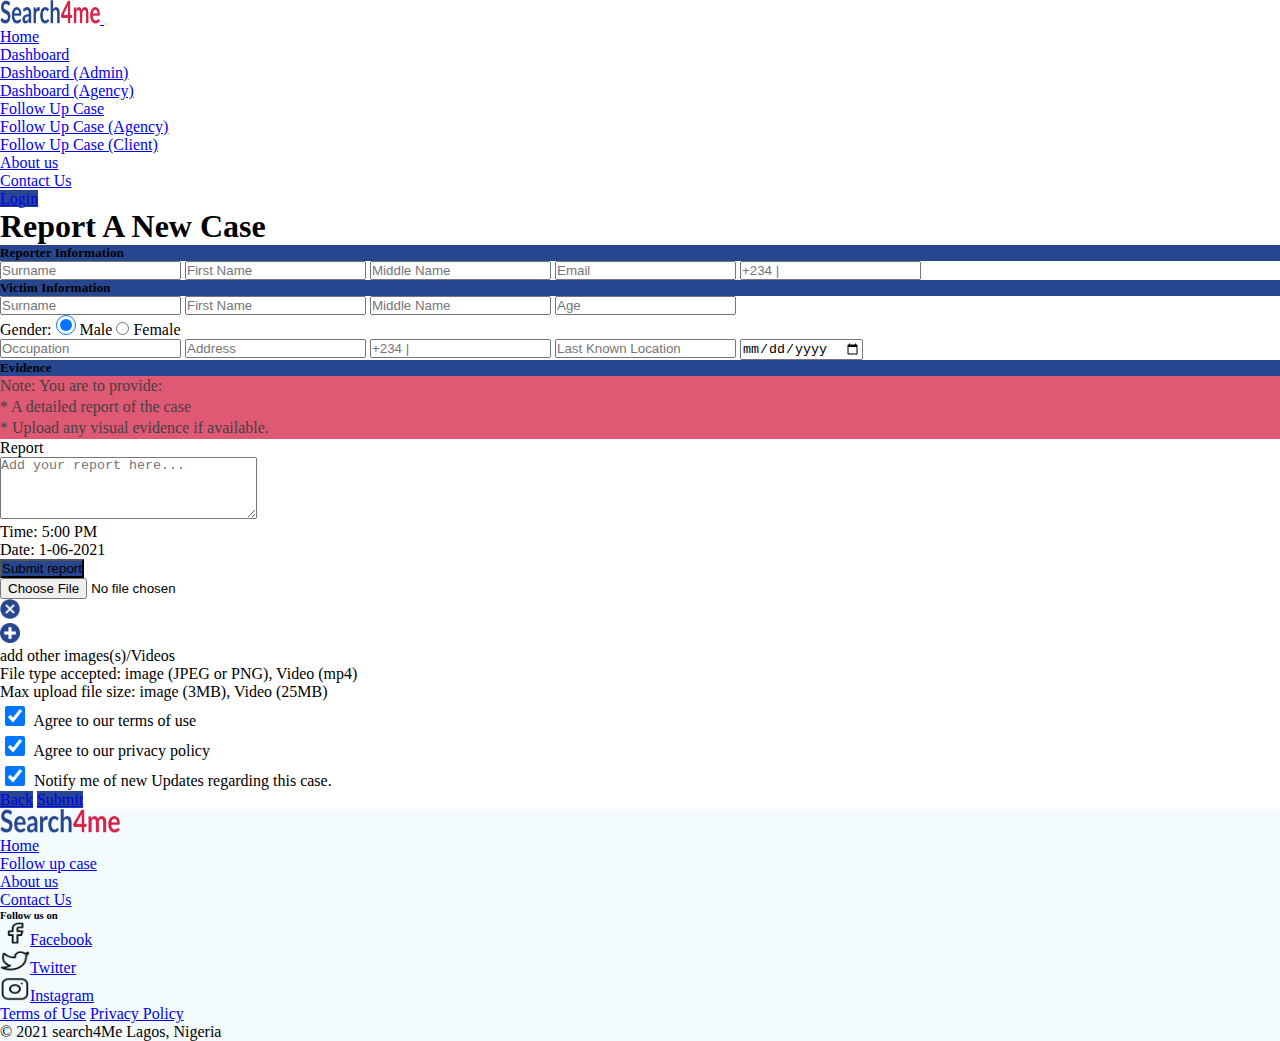
<file: reportcaseform.html>
<!doctype html>
<html lang="en">
  <head>
   
    <meta charset="utf-8">
    <meta name="viewport" content="width=device-width, initial-scale=1">
    <link href="https://cdn.jsdelivr.net/npm/bootstrap@5.1.3/dist/css/bootstrap.min.css" rel="stylesheet" integrity="sha384-1BmE4kWBq78iYhFldvKuhfTAU6auU8tT94WrHftjDbrCEXSU1oBoqyl2QvZ6jIW3" crossorigin="anonymous">
    <link rel="stylesheet" href="./report/report.css">

    <title>search4Me</title>
  </head>
  <body>
    <header>
      <div class="container ">
        <nav class="navbar navbar-expand-lg navbar-light bg-white p-3 text-center">
          <div class="container-fluid">
            <a class="navbar-brand" href="index.html">
              <img src="./images/logo.png" alt="" width="100" height="24">
            </a>
            <button class="navbar-toggler" type="button" data-bs-toggle="collapse" data-bs-target="#navbarSupportedContent" aria-controls="navbarSupportedContent" aria-expanded="false" aria-label="Toggle navigation">
              <span class="navbar-toggler-icon"></span>
            </button>
            <div class="collapse navbar-collapse justify-content-around" id="navbarSupportedContent">
              <ul class="navbar-nav mb-2 mb-lg-0 header-nav">
                <li class="nav-item">
                  <a class="nav-link text-body" aria-current="page" href="index.html">Home</a>
                </li>
                <li class="nav-item dropdown">
                  <a class="nav-link dropdown-toggle" href="#" id="navbarDropdown2" role="button" data-bs-toggle="dropdown" aria-expanded="false">
                    Dashboard
                  </a>
                  <ul class="dropdown-menu text-center" aria-labelledby="navbarDropdown2">
                    <li><a class="dropdown-item" href="dashboardadmin.html">Dashboard (Admin)</a></li>
                    <li><a class="dropdown-item" href="dashboardagency.html">Dashboard (Agency)</a></li>
                  </ul>
                </li>
                <li class="nav-item dropdown">
                  <a class="nav-link dropdown-toggle" href="#" id="navbarDropdown" role="button" data-bs-toggle="dropdown" aria-expanded="false">
                    Follow Up Case
                  </a>
                  <ul class="dropdown-menu text-center" aria-labelledby="navbarDropdown">
                    <li><a class="dropdown-item" href="followuppage.html">Follow Up Case (Agency)</a></li>
                    <li><a class="dropdown-item" href="followupinput.html">Follow Up Case (Client)</a></li>
                  </ul>
                </li>
                <li class="nav-item">
                  <a class="nav-link text-body" href="about.html">About us </a>
                </li>
                <li class="nav-item">
                  <a class="nav-link text-body" href="contact.html">Contact Us </a>
                </li>
              </ul>
              <a class="btn btn-primary" href="agencylogin.html" role="button">Login</a>
            </div>
          </div>
        </nav>
        
      </div>
    </header>

    <form action="" >

      <div class="container m-2">
          <div class="m-3">
              <h1 class="">Report A New Case</h1>
          </div>
          <div class="container">
              <div class=" m-2 Report-header rounded-end">
                  <h5 class="text-white m-3 py-2 text-center">Reporter Information</h5>
              </div>
  
      
              <div class="col-12 row gap-2">
                  <input type="text" class="col-9  border border-2 rounded-3 py-1" value="" placeholder="Surname">
             
                  <input type="text" class=" col-9 border border-2 rounded-3 py-1" value="" placeholder="First Name" >
          
                  <input type="text" class=" col-9 border border-2 rounded-3 py-1 " value="" placeholder="Middle Name">
          
                  <input type="email" class="col-9  border border-2 rounded-3 py-1" value="" id="email" placeholder="Email">
             
                  <input type="tel" id="phone" class=" col-9 border border-2 rounded-3 py-1" value="" placeholder="+234 | ">
              </div>

          </div>

          <div class="container">
              <div class="m-2 Report-header rounded-end">
                  <h5 class="text-white m-3 py-2 text-center">Victim Information</h5>
              </div>

              <div class="col-12 row gap-2">

                  <input type="text" class="col-9 border border-2 rounded-3 py-1" value="" placeholder="Surname">
             
                  <input type="text" class=" col-9 border border-2 rounded-3 py-1" value="" placeholder="First Name" >
          
                  <input type="text" class=" col-9 border border-2 rounded-3 py-1 " value="" placeholder="Middle Name">

                  <input type="email" class="col-9 border border-2 rounded-3 py-1" value="" placeholder="Age">

                  <div class=" mx-1 my-2 px-1">
                      <label for="Gender" class="fw-bold">Gender:</label>
                      <input type="radio"  class="mx-2"name="gender" value="male" checked> Male
                      <input type="radio" class="mx-2" name="gender" value="female"> Female
                  </div>

                  <input type="text" class="col-9 border border-2 rounded-3 py-1" value="" placeholder="Occupation">
             
                  <input type="text" class=" col-9 border border-2 rounded-3 py-1" value="" placeholder="Address" >
          
                  <input type="tel" id="phone" class=" col-9 border border-2 rounded-3 py-1 " value="" placeholder="+234 |">

                  <input type="text" class="col-9 border border-2 rounded-3 py-1" value="" placeholder="Last Known Location">

                  <input type="date" class=" col-9 border border-2 rounded-3 py-1" value="" placeholder="Date Last Seen" >
                  
              </div>
          </div>

          <div class="container">
              <div class="m-2 Report-header rounded-end">
                  <h5 class="text-white m-3 py-2 text-center">Evidence</h5>
              </div>

              <div class="bg-danger m-2 evidence rounded-end p-2 text-white">
                  <p>Note: You are to provide: </p>
                  <p>* A detailed report of the case</p> 
                  <p>* Upload any visual evidence if available.</p>
              </div>

              <div class="col-9 row  gap-2">
                  <p class="fw-bold my-1">Report</p>
                  <textarea name="message" id="" class=" border border-2 rounded-3 py-1" cols="30" rows="4" placeholder="Add your report here..."></textarea>
                  <div class="d-flex flex-row gap-2 col-md-4 col-12">
                      <p>Time: 5:00 PM </p>
                      <p>Date: 1-06-2021</p>
                  </div>
              </div>

              <div class="d-flex">
                  <div class=" d-flex flex-row">
                    <button type="button" class="btn btn btn-sm text-white mx-5">Submit report</button>
                  </div>
                  <div class="flex-row">
                      <input type="file" name="filename" id="filename" class="px-2 py-1 border border-dark border-1 m-2" placeholder="Upload image/video">
                  </div>
                  <img src="./images/Vector (3).png" alt="" width="20px" height="20px">

              </div>

              <div class="d-flex justify-content-center">
                  <div class=" d-flex flex-row">
                      <img src="./images/Vector (4).png"  alt="" width="20px" height="20px" srcset="">
                      <p class="d-flex flex-column">add other images(s)/Videos</p>
                  </div>
              </div>

              <div class="d-flex justify-content-end"> 
                  <ul class="d-flex flex-column col-12">
                      <li>File type accepted: image (JPEG or PNG), Video (mp4) </li>
                      <li>Max upload file size: image (3MB), Video (25MB)</li>
                  </ul>
              </div>
          </div>

          <div class="m-3" class="checkbox">
              <input type="checkbox" checked>
              <label for="" >Agree to our terms of use</label><br>
              <input type="checkbox" checked>
              <label for="" checked>Agree to our privacy policy</label><br>
              <input type="checkbox" checked>
              <label for="" style="display: inline" checked>Notify me of new Updates regarding this case.</label>
          </div>

          <div class="d-flex justify-content-end p-3"> 
              <div class="d-flex flex-row col-md-4 col-12 gap-2">
                  <a class="btn btn-primary fs-5" href="index.html" role="button">Back</a>
                  <a class="btn btn-primary fs-5" href="reportcasesuccessfulpage.html" role="button">Submit</a>
              </div>
          </div>
          
      </div>  
      
  </form>

    <footer>
      <div class="footer-section">
          <div class="container">
              <div class="row d-flex justify-content-around">
                  <div class="col-md-4 col-12 pt-5 mt-2 align-self-end">
                    <a class="navbar-brand ps-5" href="index.html">
                      <img src="./images/logo.png" alt="" width="120" height="24">
                    </a>
                  </div>
              
                  <div class="col-md-4 col-12 footer-links pt-4">
                    <ul class="navbar-nav ">
                      <li class="nav-item">
                        <a class="nav-link text-body fw-normal" aria-current="page" href="index.html">Home</a>
                      </li>
                      <li class="nav-item">
                        <a class="nav-link text-body fw-normal" href="followuppage.html">Follow up case </a>
                      </li>
                      <li class="nav-item">
                        <a class="nav-link text-body fw-normal" href="about.html">About us </a>
                      </li>
                      <li class="nav-item">
                        <a class="nav-link text-body fw-normal" href="contact.html">Contact Us </a>
                      </li>
                    </ul>
                  </div>
              
                  <div class="col-md-4 col-12 pt-4 pb-2">
                    <h6 class="fw-normal">Follow us on</h6>
                    <ul class="navbar-nav">
                      <li class="nav-item">
                        <a class="nav-link text-body list" href="#"><img src="./images/facebook.png" alt="" width="30" height="24"><span class="p-2 fw-normal">Facebook</span></a>
                      </li>
                      <li class="nav-item">
                        <a class="nav-link text-body list" href="#"><img src="./images/twitter.png" alt="" width="30" height="24"><span class="p-2 fw-normal">Twitter</span></a>
                      </li>
                      <li class="nav-item">
                        <a class="nav-link text-body" href="#"><img src="./images/instagram.png" alt="" width="30" height="24"><span class="p-2 fw-normal">Instagram</span></a>
                      </li>
                      
                    </ul>
                  </div>
    
                  <div class="me-md-auto text-center text-md-start ps-5">
                      <div class="copyright text-center d-flex justify-content-center ">
                          <a class="nav-link text-dark fw-normal" href="term.html">Terms of Use</a>
                          <a class="nav-link text-dark fw-normal" href="policy.html">Privacy Policy</a>
                      </div>
                  </div>
                  <div class="me-md-auto text-center text-md-start ps-5 pt-2 pb-4">
                      <div class="copyright text-center fw-normal">
                          © 2021 search4Me Lagos, Nigeria
                      </div>
                  </div>
              </div>
          </div>
      </div>
    </footer>
    



    <script src="https://cdn.jsdelivr.net/npm/bootstrap@5.1.3/dist/js/bootstrap.bundle.min.js" integrity="sha384-ka7Sk0Gln4gmtz2MlQnikT1wXgYsOg+OMhuP+IlRH9sENBO0LRn5q+8nbTov4+1p" crossorigin="anonymous"></script>
    <script src="./js/script.js"></script>
  </body>
</html>
</file>
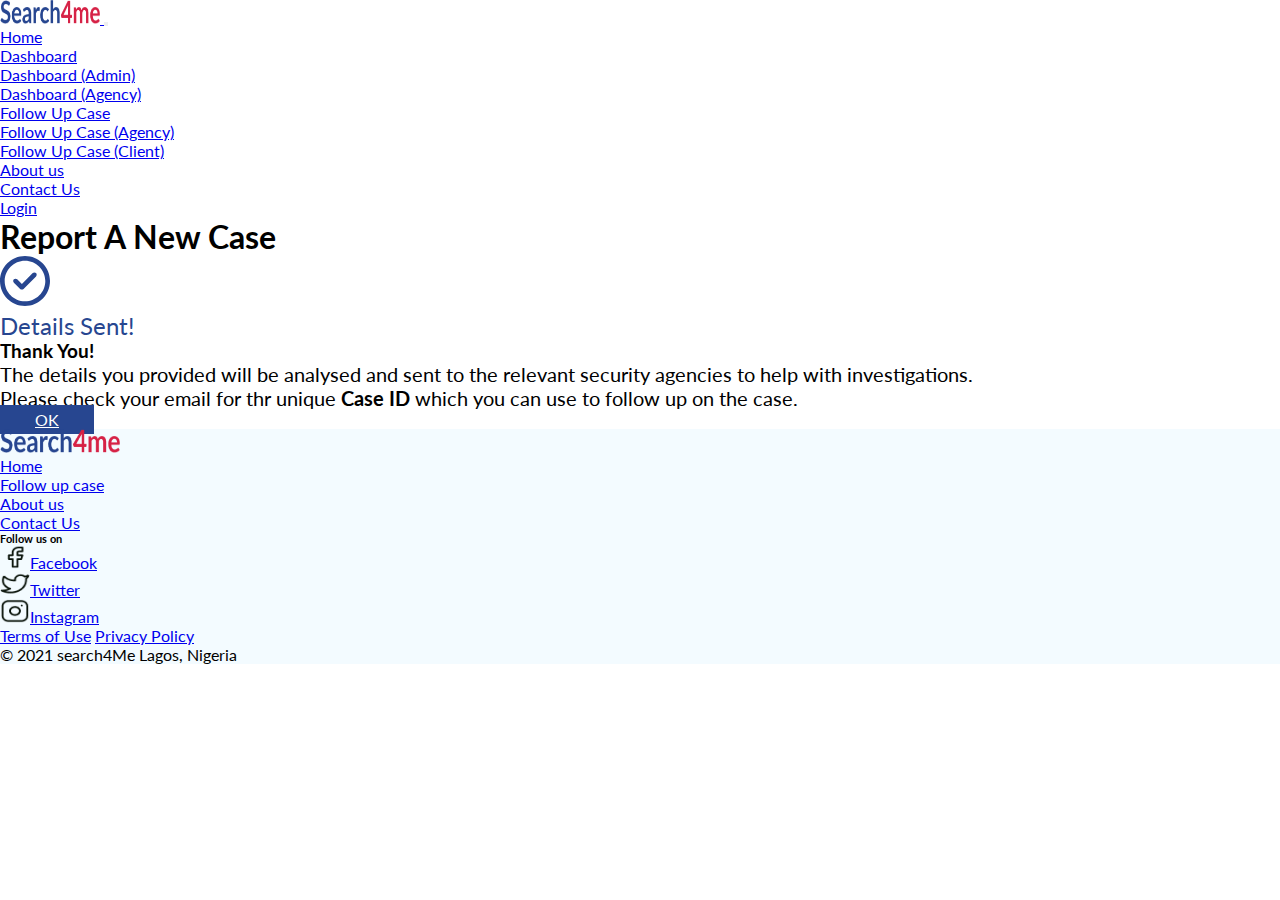
<file: reportcasesuccessfulpage.html>
<!doctype html>
<html lang="en">
  <head>
   
    <meta charset="utf-8">
    <meta name="viewport" content="width=device-width, initial-scale=1">
    <link href="https://cdn.jsdelivr.net/npm/bootstrap@5.1.3/dist/css/bootstrap.min.css" rel="stylesheet" integrity="sha384-1BmE4kWBq78iYhFldvKuhfTAU6auU8tT94WrHftjDbrCEXSU1oBoqyl2QvZ6jIW3" crossorigin="anonymous">
    <link rel="stylesheet" href="./Styles/style.css">

    <title>search4Me</title>
  </head>
  <body>
    <header>
      <div class="container ">
        <nav class="navbar navbar-expand-lg navbar-light bg-white p-3 text-center">
          <div class="container-fluid">
            <a class="navbar-brand" href="index.html">
              <img src="./images/logo.png" alt="" width="100" height="24">
            </a>
            <button class="navbar-toggler" type="button" data-bs-toggle="collapse" data-bs-target="#navbarSupportedContent" aria-controls="navbarSupportedContent" aria-expanded="false" aria-label="Toggle navigation">
              <span class="navbar-toggler-icon"></span>
            </button>
            <div class="collapse navbar-collapse justify-content-around" id="navbarSupportedContent">
              <ul class="navbar-nav mb-2 mb-lg-0 header-nav">
                <li class="nav-item">
                  <a class="nav-link text-body" aria-current="page" href="index.html">Home</a>
                </li>
                <li class="nav-item dropdown">
                  <a class="nav-link dropdown-toggle" href="#" id="navbarDropdown2" role="button" data-bs-toggle="dropdown" aria-expanded="false">
                    Dashboard
                  </a>
                  <ul class="dropdown-menu text-center" aria-labelledby="navbarDropdown2">
                    <li><a class="dropdown-item" href="dashboardadmin.html">Dashboard (Admin)</a></li>
                    <li><a class="dropdown-item" href="dashboardagency.html">Dashboard (Agency)</a></li>
                  </ul>
                </li>
                <li class="nav-item dropdown">
                  <a class="nav-link dropdown-toggle" href="#" id="navbarDropdown" role="button" data-bs-toggle="dropdown" aria-expanded="false">
                    Follow Up Case
                  </a>
                  <ul class="dropdown-menu text-center" aria-labelledby="navbarDropdown">
                    <li><a class="dropdown-item" href="followuppage.html">Follow Up Case (Agency)</a></li>
                    <li><a class="dropdown-item" href="followupinput.html">Follow Up Case (Client)</a></li>
                  </ul>
                </li>
                <li class="nav-item">
                  <a class="nav-link text-body" href="about.html">About us </a>
                </li>
                <li class="nav-item">
                  <a class="nav-link text-body" href="contact.html">Contact Us </a>
                </li>
              </ul>
              <a class="btn btn-primary" href="agencylogin.html" role="button">Login</a>
            </div>
          </div>
        </nav>
        
      </div>
    </header>

  <!--reporrt case success-->
  <section class="report-case-success">
    <div class="container">
        <h1 class="px-0  display-5 py-5 ">Report A New Case</h1>
        <div class="text-center mx-auto">
           <h2 class="text-center"><svg aria-hidden="true" focusable="false" data-prefix="far" data-icon="circle-check" width="50px" height="50px" class=" svg-inline--fa fa-circle-check" 
           role="img" xmlns="http://www.w3.org/2000/svg" viewBox="0 0 512 512"><path fill="#274690"
           d="M335 175L224 286.1L176.1 239c-9.375-9.375-24.56-9.375-33.94 0s-9.375 24.56 0 33.94l64 64C211.7 341.7 217.8 344 224 344s12.28-2.344 
           16.97-7.031l128-128c9.375-9.375 9.375-24.56 0-33.94S344.4 165.7 335 175zM256 0C114.6 0 0 114.6 0 256s114.6 256 256 256s256-114.6 
           256-256S397.4 0 256 0zM256 464c-114.7 0-208-93.31-208-208S141.3 48 256 48s208 93.31 208 208S370.7 464 256 464z"></path></svg></h2>
           <h2>Details Sent!</h2>
           <h3>Thank You!</h3>
           <p>The details you provided will be analysed and sent to the relevant security agencies to help with investigations.</p>
           <p>Please check your email for thr unique <strong>Case ID</strong> which you can use to follow up on the case.</p>
           <a class="btn btn-primary fs-5" href="followupinput.html" role="button">OK</a>
        </div>   
    </div>
</section>


    <footer>
      <div class="footer-section">
          <div class="container">
              <div class="row d-flex justify-content-around">
                  <div class="col-md-4 col-12 pt-5 mt-2 align-self-end">
                    <a class="navbar-brand ps-5" href="index.html">
                      <img src="./images/logo.png" alt="" width="120" height="24">
                    </a>
                  </div>
              
                  <div class="col-md-4 col-12 footer-links pt-4">
                    <ul class="navbar-nav ">
                      <li class="nav-item">
                        <a class="nav-link text-body fw-normal" aria-current="page" href="index.html">Home</a>
                      </li>
                      <li class="nav-item">
                        <a class="nav-link text-body fw-normal" href="followuppage.html">Follow up case </a>
                      </li>
                      <li class="nav-item">
                        <a class="nav-link text-body fw-normal" href="about.html">About us </a>
                      </li>
                      <li class="nav-item">
                        <a class="nav-link text-body fw-normal" href="contact.html">Contact Us </a>
                      </li>
                    </ul>
                  </div>
              
                  <div class="col-md-4 col-12 pt-4 pb-2">
                    <h6 class="fw-normal">Follow us on</h6>
                    <ul class="navbar-nav">
                      <li class="nav-item">
                        <a class="nav-link text-body list" href="#"><img src="./images/facebook.png" alt="" width="30" height="24"><span class="p-2 fw-normal">Facebook</span></a>
                      </li>
                      <li class="nav-item">
                        <a class="nav-link text-body list" href="#"><img src="./images/twitter.png" alt="" width="30" height="24"><span class="p-2 fw-normal">Twitter</span></a>
                      </li>
                      <li class="nav-item">
                        <a class="nav-link text-body" href="#"><img src="./images/instagram.png" alt="" width="30" height="24"><span class="p-2 fw-normal">Instagram</span></a>
                      </li>
                      
                    </ul>
                  </div>
    
                  <div class="me-md-auto text-center text-md-start ps-5">
                      <div class="copyright text-center d-flex justify-content-center ">
                          <a class="nav-link text-dark fw-normal" href="term.html">Terms of Use</a>
                          <a class="nav-link text-dark fw-normal" href="policy.html">Privacy Policy</a>
                      </div>
                  </div>
                  <div class="me-md-auto text-center text-md-start ps-5 pt-2 pb-4">
                      <div class="copyright text-center fw-normal">
                          © 2021 search4Me Lagos, Nigeria
                      </div>
                  </div>
              </div>
          </div>
      </div>
    </footer>
    



    <script src="https://cdn.jsdelivr.net/npm/bootstrap@5.1.3/dist/js/bootstrap.bundle.min.js" integrity="sha384-ka7Sk0Gln4gmtz2MlQnikT1wXgYsOg+OMhuP+IlRH9sENBO0LRn5q+8nbTov4+1p" crossorigin="anonymous"></script>
    <script src="./js/script.js"></script>
  </body>
</html>
</file>
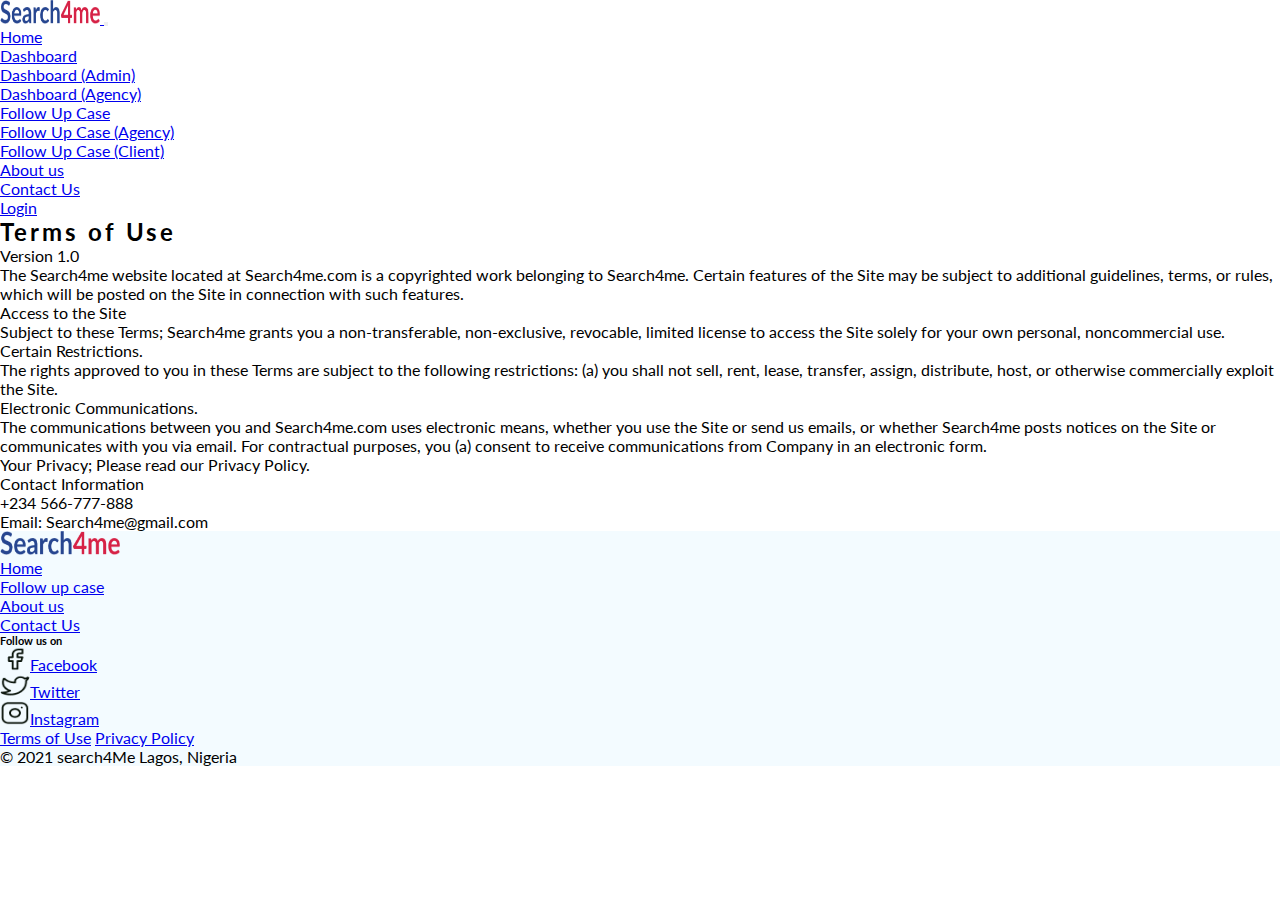
<file: term.html>
<!doctype html>
<html lang="en">
  <head>
   
    <meta charset="utf-8">
    <meta name="viewport" content="width=device-width, initial-scale=1">
    <link href="https://cdn.jsdelivr.net/npm/bootstrap@5.1.3/dist/css/bootstrap.min.css" rel="stylesheet" integrity="sha384-1BmE4kWBq78iYhFldvKuhfTAU6auU8tT94WrHftjDbrCEXSU1oBoqyl2QvZ6jIW3" crossorigin="anonymous">
    <link rel="stylesheet" href="./Styles/style.css">

    <title>search4Me</title>
  </head>
  <body>
    <header>
      <div class="container ">
        <nav class="navbar navbar-expand-lg navbar-light bg-white p-3 text-center">
          <div class="container-fluid">
            <a class="navbar-brand" href="index.html">
              <img src="./images/logo.png" alt="" width="100" height="24">
            </a>
            <button class="navbar-toggler" type="button" data-bs-toggle="collapse" data-bs-target="#navbarSupportedContent" aria-controls="navbarSupportedContent" aria-expanded="false" aria-label="Toggle navigation">
              <span class="navbar-toggler-icon"></span>
            </button>
            <div class="collapse navbar-collapse justify-content-around" id="navbarSupportedContent">
              <ul class="navbar-nav mb-2 mb-lg-0 header-nav">
                <li class="nav-item">
                  <a class="nav-link text-body" aria-current="page" href="index.html">Home</a>
                </li>
                <li class="nav-item dropdown">
                  <a class="nav-link dropdown-toggle" href="#" id="navbarDropdown2" role="button" data-bs-toggle="dropdown" aria-expanded="false">
                    Dashboard
                  </a>
                  <ul class="dropdown-menu text-center" aria-labelledby="navbarDropdown2">
                    <li><a class="dropdown-item" href="dashboardadmin.html">Dashboard (Admin)</a></li>
                    <li><a class="dropdown-item" href="dashboardagency.html">Dashboard (Agency)</a></li>
                  </ul>
                </li>
                <li class="nav-item dropdown">
                  <a class="nav-link dropdown-toggle" href="#" id="navbarDropdown" role="button" data-bs-toggle="dropdown" aria-expanded="false">
                    Follow Up Case
                  </a>
                  <ul class="dropdown-menu text-center" aria-labelledby="navbarDropdown">
                    <li><a class="dropdown-item" href="followuppage.html">Follow Up Case (Agency)</a></li>
                    <li><a class="dropdown-item" href="followupinput.html">Follow Up Case (Client)</a></li>
                  </ul>
                </li>
                <li class="nav-item">
                  <a class="nav-link text-body" href="about.html">About us </a>
                </li>
                <li class="nav-item">
                  <a class="nav-link text-body" href="contact.html">Contact Us </a>
                </li>
              </ul>
              <a class="btn btn-primary" href="agencylogin.html" role="button">Login</a>
            </div>
          </div>
        </nav>
        
      </div>
    </header>
    <section class="term-section">
      <div class="container">
          <div class="row lh-lg">
              <div class="col-md-12 col-sm-12">
                  <div class="term pt-3 pb-3">
                      <h2>Terms of Use</h2>
                  </div>
                  <p>Version 1.0</p>
                  <p>The Search4me website located at Search4me.com is a copyrighted work belonging to Search4me. Certain features of the Site may be subject to additional guidelines, terms, or rules, which will be posted on the Site in connection with such features.</p>
                  <p class="fw-bold">Access to the Site</p>
                  <p>Subject to these Terms; Search4me grants you a non-transferable, non-exclusive, revocable, limited license to access the Site solely for your own personal, noncommercial use.</p>
                  <p class="fw-bold">Certain Restrictions.</p>
                  <p> The rights approved to you in these Terms are subject to the following restrictions: (a) you shall not sell, rent, lease, transfer, assign, distribute, host, or otherwise commercially exploit the Site.</p>
                  <p class="fw-bold">Electronic Communications.</p>
                  <p> The communications between you and Search4me.com uses electronic means, whether you use the Site or send us emails, or whether Search4me posts notices on the Site or communicates with you via email. For contractual purposes, you (a) consent to receive communications from Company in an electronic form.</p>
                  <p>Your Privacy; Please read our <span class="text-primary">Privacy Policy.</span></p>
                  <p>Contact Information</p>
                  <p>+234 566-777-888</p>
                  <p>Email: Search4me@gmail.com </p>
              </div>
          </div>
      </div>
  </section>

    <footer>
      <div class="footer-section">
          <div class="container">
              <div class="row d-flex justify-content-around">
                  <div class="col-md-4 col-12 pt-5 mt-2 align-self-end">
                    <a class="navbar-brand ps-5" href="index.html">
                      <img src="./images/logo.png" alt="" width="120" height="24">
                    </a>
                  </div>
              
                  <div class="col-md-4 col-12 footer-links pt-4">
                    <ul class="navbar-nav ">
                      <li class="nav-item">
                        <a class="nav-link text-body fw-normal" aria-current="page" href="index.html">Home</a>
                      </li>
                      <li class="nav-item">
                        <a class="nav-link text-body fw-normal" href="followuppage.html">Follow up case </a>
                      </li>
                      <li class="nav-item">
                        <a class="nav-link text-body fw-normal" href="about.html">About us </a>
                      </li>
                      <li class="nav-item">
                        <a class="nav-link text-body fw-normal" href="contact.html">Contact Us </a>
                      </li>
                    </ul>
                  </div>
              
                  <div class="col-md-4 col-12 pt-4 pb-2">
                    <h6 class="fw-normal">Follow us on</h6>
                    <ul class="navbar-nav">
                      <li class="nav-item">
                        <a class="nav-link text-body list" href="#"><img src="./images/facebook.png" alt="" width="30" height="24"><span class="p-2 fw-normal">Facebook</span></a>
                      </li>
                      <li class="nav-item">
                        <a class="nav-link text-body list" href="#"><img src="./images/twitter.png" alt="" width="30" height="24"><span class="p-2 fw-normal">Twitter</span></a>
                      </li>
                      <li class="nav-item">
                        <a class="nav-link text-body" href="#"><img src="./images/instagram.png" alt="" width="30" height="24"><span class="p-2 fw-normal">Instagram</span></a>
                      </li>
                      
                    </ul>
                  </div>
    
                  <div class="me-md-auto text-center text-md-start ps-5">
                      <div class="copyright text-center d-flex justify-content-center ">
                          <a class="nav-link text-dark fw-normal" href="term.html">Terms of Use</a>
                          <a class="nav-link text-dark fw-normal" href="policy.html">Privacy Policy</a>
                      </div>
                  </div>
                  <div class="me-md-auto text-center text-md-start ps-5 pt-2 pb-4">
                      <div class="copyright text-center fw-normal">
                          © 2021 search4Me Lagos, Nigeria
                      </div>
                  </div>
              </div>
          </div>
      </div>
    </footer>
    



    <script src="https://cdn.jsdelivr.net/npm/bootstrap@5.1.3/dist/js/bootstrap.bundle.min.js" integrity="sha384-ka7Sk0Gln4gmtz2MlQnikT1wXgYsOg+OMhuP+IlRH9sENBO0LRn5q+8nbTov4+1p" crossorigin="anonymous"></script>
    <script src="./js/script.js"></script>
  </body>
</html>
</file>
<file: Styles/landing.css>
body {
  font-family: "Lato", sans-serif;
}
.number {
  margin-top: 100px;
}
.myImg {
  height: 30px;
  width: 30px;
  background-color: red;
}
h5 {
  line-height: 1.5;
}
.hr {
  background-color: #274690;
  border-style: none;
  padding: 2px;
  margin: 0;
  border-radius: 20px;
  width: 50px;
  align-items: center;
  height: 10px;
}
.report .btn {
  width: 250px;
  height: 50px;
}
.btn {
  background-color: #274690;
}
.black {
  right: 3%;
  top: 10%;
}
.red {
  top: 300px;
  right: 13%;
}
.blue {
  right: 55%;
  top: 500px;
}
.blue1 {
  right: 30%;
  top: 400px;
}
.yellow {
  left: 20%;
  top: 450px;
}
.pink {
  left: 5%;
  top: 520px;
}
.blue2 {
  top: 600px;
  left: 7%;
}
.yellow2 {
  left: 50%;
  top: 550px;
}
.blue3 {
  right: 10%;
  top: 200px;
}
.yellow3 {
  right: 17%;
  top: 500px;
}
.yellow4 {
  right: 30%;
  top: 600px;
}
.blue4 {
  right: 40%;
  top: 300px;
}
.pink1 {
  left: 27%;
  top: 460px;
}
.black1 {
  left: 10%;
  top: 570px;
}
.icon {
  height: 30px;
}
.round {
  width: 30px;
  height: 30px;
  border-radius: 50%;
  background-color: #f6c6cf;
  color: red;
}
.round-blue {
  background-color: #c1f8f9;
  color: #28afb0;
}
.text-wrap {
  display: block;
  width: 80%;
}
footer {
  background-color: #f2fbfe;
}

@media (max-width: 768px) {
  .questionImage {
    height: 350px;
  }
  .icon {
    height: 20px;
  }
  .yellow2,
  .black1,
  .yellow4 {
    display: none;
  }
}
@media (max-width: 475px) {
  .question,
  .black,
  .red,
  .pink1 {
    display: none;
  }
  .report {
    margin-top: 15%;
  }
  .icon {
    height: 20px;
  }
  .row {
    height: 80vh;
  }
  .number {
    margin-top: 5%;
  }
  .swapBox {
    position: relative;
  }
  .swapBoxContent {
    position: absolute;
    top: 75%;
  }
  .swapBoxImage {
    position: absolute;
    top: 0;
  }
  .anotherImg {
    width: 85%;
  }
}
</file>
<file: Styles/style.css>
@import url('https://fonts.googleapis.com/css2?family=Lato:ital,wght@0,300;0,400;1,700&display=swap');

*, body, html {
    padding: 0;
    margin: 0;
    box-sizing: border-box;
    font-family: 'Lato', sans-serif;
}


/* navigation bar */

.header-nav {
    padding-right: 150px;
}


/* BUTTON */
.btn-1 {
    background: #274690;
}
/*style for reportsuccessfulpage*/
.report-case-success h1{
    font-weight: 700;
}
.report-case-success h2{
    font-weight: 400;
    color:  #274690;
}
.report-case-success p{
    font-size: 20px;
}
.report-case-success .btn{
    padding: 5px  35px;
    background-color: #274690;
    color: white;
    font-size: 1rem;
}

/*style for reportcaseform*/
.report-case h1{
    font-weight: 700;
}
.input-case{
    width: 60% ;
    height: 60px;
    border:3px solid #274690;
    padding: 0 60px;
}
.btn-case{
background-color: #274690;
box-shadow: 0px 4px 4px rgba(39, 70, 144, 0.25);
border-radius: 5px;
padding: 0 60px;
}

/* styles for term for us and privacy policy */
.term {
    letter-spacing: 3px;
}

.policy-section {
    letter-spacing: 3px;
}


/* Footer Section*/

.footer-section {
    background: rgba(214, 242, 255, 0.3);
}




@media(max-width: 768px) {
    .nav-header {
        justify-content: center;
    }
}
/*media query for reportcaseform*/
@media(max-width:768px) {
   
    .input-case{
         margin-bottom: 10px;
         padding: 0 80px;
         width: 50%;
     }
     .btn-case{
     height: 60px;
     padding: 10px 60px;
     }
 }
 @media (max-width:426px){
     .h6{
         width: 100% !important;
     }
     .input-case{
         width: 100%;
     }  
 }
</file>
<file: agency/style.css>
@import url('https://fonts.googleapis.com/css2?family=Lato:wght@400;700&display=swap');
@import url('https://fonts.googleapis.com/css2?family=Lato:wght@300&display=swap');

*, body, html {
    padding: 0;
    margin: 0;
    box-sizing: border-box;

}
:root{
    --primary-color:#274690;
    --font-family:'Lato',sans-serif;
}
.bg-img{
    background-position:100% 75%;
    background-size:contain;
}

.search-heading{
    color:var(--primary-color);
    font-family: var(--font-family);
    font-weight: 700;

    
}
.search-heading2{
    font-family: var(--font-family);
    font-weight: 700;

    
}
.form-margin{
    margin-right: 100px;
}
.form-email,
.form-password{
    font-family: var(--font-family);
    font-weight: 300;
    font-size:24px;
}
.form-button{
    background-color: var(--primary-color);

    font-family: var(--font-family);
    border-radius:8px;

}
.forget-password{
    font-family: var(--font-family);
    font-weight: 400
}
@media(max-width: 768px) {
    .full-width {
        width: 100%;  
    }
}
@media(max-width: 600px) {
    .form-email,
    .form-password{
        font-size:12px;
        font-weight:700;
    }
    .forget-password{
        font-size:12px;
    }
    .search-heading{
        font-size:20px;
    }
    .search-heading2{
        font-size:20px;
    }
    .form-button{
        font-size:14px;
    }
    .forget-password2{
        font-size:14px;

    }
}
</file>
<file: Styles/dashboard.css>
*{
    margin: 0;
    padding: 0;
    box-sizing: border-box;
}

:root {
  --offcanvas-width:270px;
  
}

.sided-nav{
  width: var(--offcanvas-width);
  background-color: #D6F2FF;
}
body{
    min-height: 100vh;
    background-color: #fdfdfd;
}


.navbar{
    width: 250px;
    height: 100vh;
    position: fixed;
    margin-left:-300px;
    background-color:#D6F2FF;
    transition: 0.4s;
}

#page-content-wrapper {
    min-width: 100vw;
  }

  #wrapper{
    margin-left: 0;
  }
.nav-link{
    font-size:1.25rem;
}



.my-container{
 transition: 0.4s;
}

.active-nav{
    margin-left:0;
}
.active-cont{
   margin-left: 250px; 
}

#menu-btn{
  cursor: pointer;
    
}


.form {
    position: relative
}

.form .fa-search {
    position: absolute;
    top: 20px;
    left: 20px;
    
}

.form span {
    position: absolute;
    right: 17px;
    top: 13px;
    padding: 2px;
    border-left: 1px solid #d1d5db
}



.form-input {
    height: 55px;
    text-indent: 33px;
    border-radius: 10px;
    background: rgba(239, 235, 235, 0.5);
}

.form-input:focus {
    box-shadow: none;
    border: none;
}

@media screen 
  and (min-device-width: 1200px) 
  and (max-device-width: 1600px) 
  and (-webkit-min-device-pixel-ratio: 1) { 

    
}

@media (min-width: 768px) {
    #sidebar-wrapper {
      margin-left: 0;
    }
  
    #page-content-wrapper {
      min-width: 0;
      width: 100%;
    }
  
    #wrapper.toggled {
      margin-left: -15rem;
    }
  }

@media screen and (max-width:480px){
    .main{
        width: 350px;
    }

   
}

@media (min-width:992px) {
  body{
    overflow: auto !important;
  }
  .offcanvas-backdrop::before{
    display: none;
  }
  .sided-nav{
    transform:none;
    visibility: visible !important;
   
  }

  .close{
    display: none;
  }
  main{
    margin-left: var(--offcanvas-width);
  }
}
</file>
<file: Styles/followUpPage.css>
@import url('https://fonts.googleapis.com/css2?family=Lato:ital,wght@0,300;0,400;1,700&display=swap');


*, body, html {
    padding: 0;
    margin: 0;
    box-sizing: border-box;
}

html {
    font-size: 14px;
}

.header-nav {
    padding-right: 150px;
}

#followUpPage ul {
    padding: 0rem;
}

.info-box {
    background: #FDFDFD;
border: 2px solid #C4C4C4;
box-sizing: border-box;
box-shadow: 0px 0px 4px 5px #E5E5E5;
border-radius: 10px;
}

.flex-1 {
    flex: 1;
}

.flex-2 {
    flex: 2;
}

.vic-info-box {
    background: #FDFDFD;
border: 1px solid #8C8C8C;
box-sizing: border-box;
border-radius: 5px;
}

.case-info span:nth-child(1) {
    font-size: 24px;
}

.btn-1 {
    background: #274690;
}

.case-info span:nth-child(2) {
    color: grey;
    font-size: 24px;
}

.case-info span:nth-child(3) {
    font-family: Lato;
font-style: normal;
font-weight: normal;
font-size: 24px;
line-height: 132.1%;
/* identical to box height, or 32px */

letter-spacing: 0.02em;

color: #374988;
border: 1.5px solid #374988;
box-sizing: border-box;
filter: drop-shadow(1px 1px 4px rgba(0, 0, 0, 0.25));
border-radius: 8px;
padding: 5px 10px;
margin: 10px;
}

.case-info sub {
    font-family: Lato;
font-style: normal;
font-weight: 500;
font-size: 24px;
/* line-height: 132.1%; */

letter-spacing: 0.02em;
bottom: -16px;
color: #959595;
}

.case-info img {
    height: 32px;
}

.inner-box {
    background: #FDFDFD;
border: 2px solid #C4C4C4;
box-sizing: border-box;
box-shadow: 0px 0px 4px 5px #E5E5E5;
border-radius: 10px;
}

.middle-box {
    background: #F9F9F9;
border: 4px solid #CECECE;
box-sizing: border-box;
box-shadow: 1px 10px 4px rgba(0, 0, 0, 0.25);
border-radius: 0px 0px 30px 30px;
}

.outer-box {
    background: #EBEBEB;
border: 5px solid #D0D0D0;
box-sizing: border-box;
box-shadow: 0px 5px 4px rgba(0, 0, 0, 0.25);
border-radius: 0px 0px 50px 50px;
}

.update span:first-child {
    padding: 8px 15px;
    background: #374988;
box-shadow: 2px 2px 4px rgba(0, 0, 0, 0.25);
border-radius: 8px 8px 20px 20px;
color: white;
}

.update sup {
    background: #F71643;
box-shadow: 5px 5px 4px rgba(0, 0, 0, 0.25);
color: white;
padding: 6px;
border-radius: 50%;
top: -15px;
font-size: 24px;
}

.update-info {
    border-top: 1px solid #CDCCCC;
}

.edit {
    background: #EBEBEB;
box-sizing: border-box;
box-shadow: 0px 5px 4px rgba(0, 0, 0, 0.25);
border-radius: 8px;
border: 1px solid #274690;
color: #374988;
padding: 2px 8px;
}

.delete {
    padding: 2px 8px;
    color: #F5F3F5;
    background: #274690;
box-shadow: 5px 5px 4px rgba(0, 0, 0, 0.25);
border-radius: 8px;
border: 1px solid #274690;
margin-left: 10px;
}

.updates-details img {
    margin-left: -15px;
}

textarea {
    background: #FDFDFD;
border: 2px solid #C4C4C4;
box-sizing: border-box;
box-shadow: 0px 0px 4px 5px #E5E5E5;
border-radius: 10px;
}

textarea:focus {
    outline: 1px solid #8d8d8d;
}

#imgInp {
    display: none;
    visibility: none;
}

.img-upload {
    background: rgba(196, 196, 196, 0.05);
border: 1px solid #C4C4C4;
border-radius: 20px;
}

.img-upload img {
    cursor: pointer;
}

.img-preview {
    background: #F8F8F8;
box-shadow: 2px 2px 2px rgba(0, 0, 0, 0.25);
border-radius: 8px;
height: 48px;
width: 50%;
display: inline-block;
vertical-align: middle;
}

.submit-img {
    background: #274690;
box-shadow: 5px 5px 4px rgba(0, 0, 0, 0.25);
border-radius: 8px;
color: #fff;
padding: 10px;
}


@media only screen and (max-width: 450px){
	.updates-details div  {
        margin: 1px;
        width: 100%;
    }

    .updates-details div:first-child {
        text-align: center;
    }
}
</file>
<file: report/report.css>
* {
    margin: 0;
    padding: 0;
    box-sizing: border-box;
}

html, body {
    overflow-x: hidden;
}

.header-nav {
    padding-right: 150px;
}

.Report-header{
    background-color: #274690;
    width: 100%;
}


input [type="radio"]:checked {
    appearance: none;
    background-color: #274690;
    border-radius: 50%;
    width: 20px;
    height: 20px;
    padding-top: 15px;
} 

input:checked {
    width: 20px;
    height: 20px;
    padding-top: 15px;
    background-color: #274690;
    border-radius: 50%;
}

input[type=checkbox] {
    transform: scale(1);
    margin: 5px;
    cursor: pointer;
  }

.evidence{
    background-color: #D62246;
    opacity: 75%;
    line-height: 1.3;
}

.btn{
    background-color: #274690;
}

.back {
    color:#274690 ;
    background-color: #fdfdfd;
}

.footer-section{
  background-color:#D6F2FF4D ;  
}
</file>
